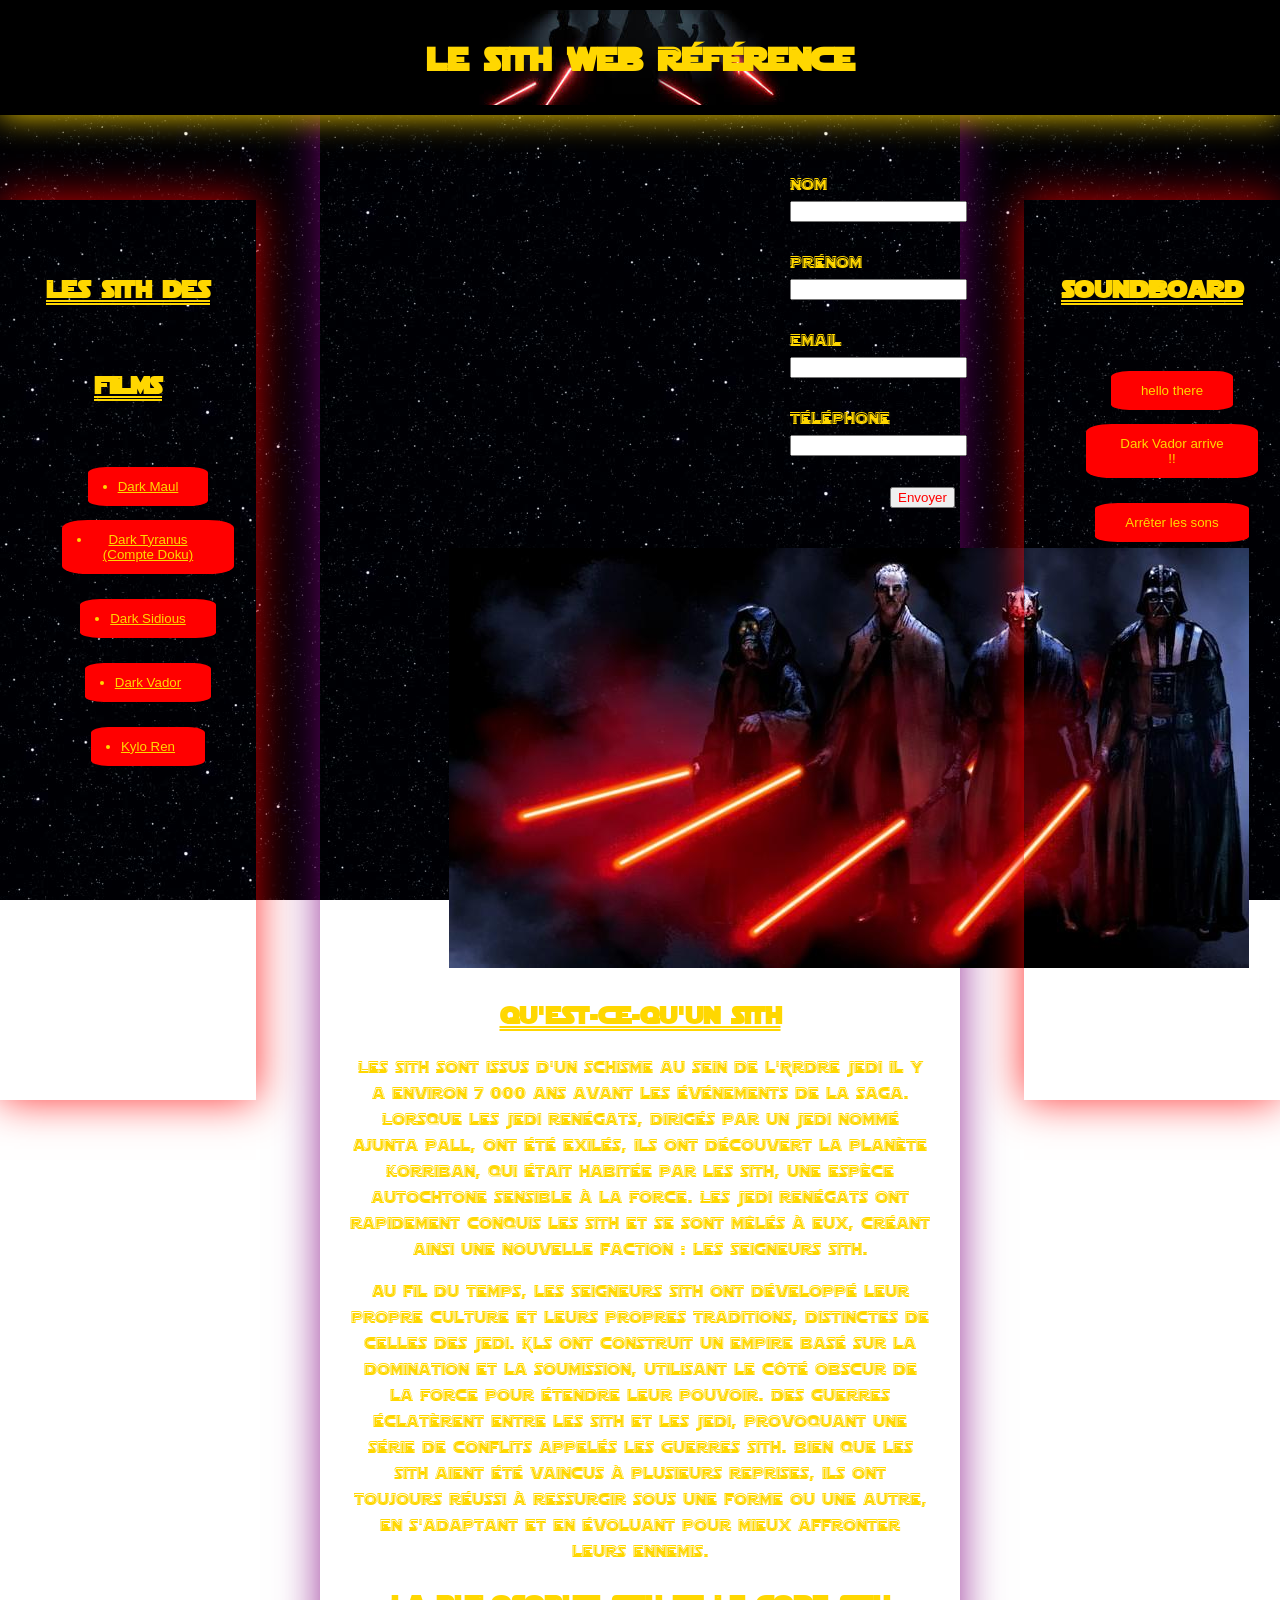
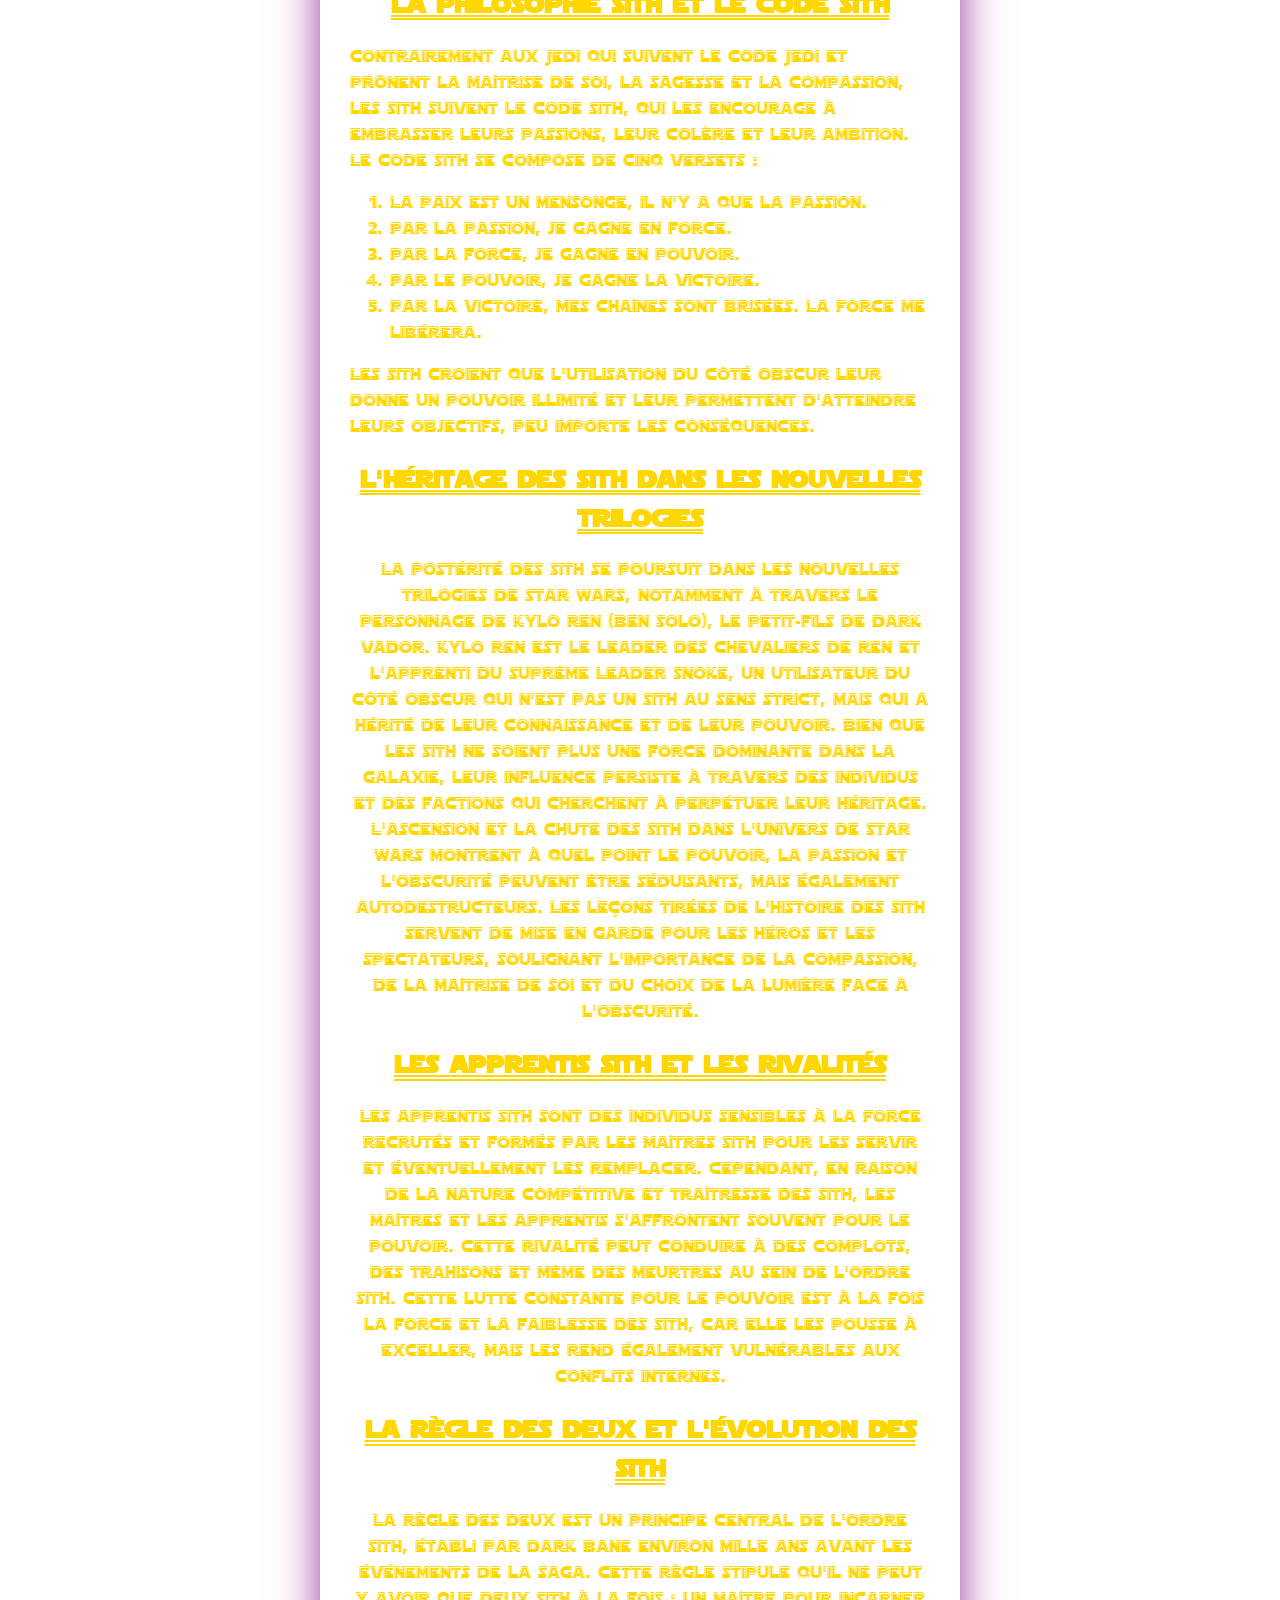
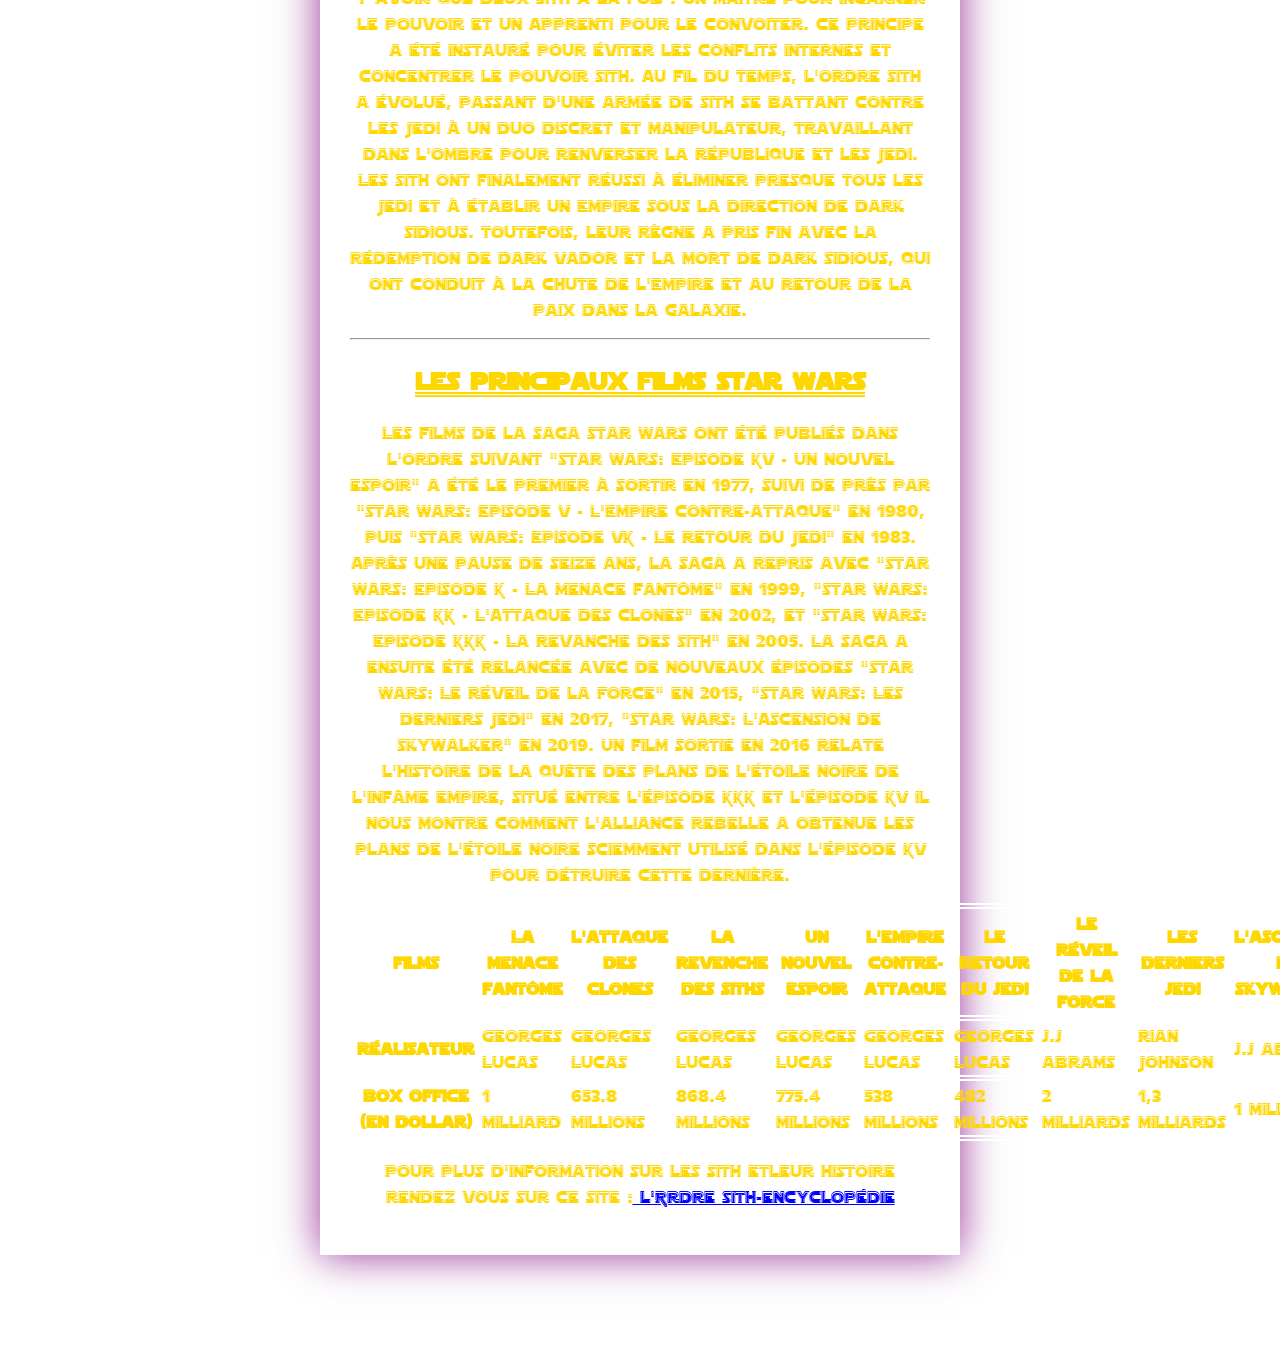
<file: index.html>
<!DOCTYPE html>
<html>
  <head>    
      <title>The Dark Sith</title>
      <meta charset="UTF-8">
	  <link rel="stylesheet" type="text/css" href="CSS/index.css">
	  <script type="text/javascript"  src="javascript/java.js"></script>
  </head>
		<body>
		    <header>
				<div class="titre">
					<h1>Le Sith Web Référence</h1>
				</div>
		    </header>

			<div class="texte">
				<div id="formulaire">
					<form name="monformulaire1" action="" method="post" onSubmit="return Verification(event)">
						<label for="idNom" style="color: #FFD700;">Nom <span class="text-danger"></span></label>
						<input type="text" name="nom" id="idNom">
						<br><br>
				
						<label for="idPrenom" style="color: #FFD700;">Prénom</label>
						<input type="text" name="prenom" id="idPrenom">
						<br><br>
				
						<label for="idEmail" style="color: #FFD700;">Email <span class="text-danger"></span></label>
						<input type="text" name="email" id="idEmail">
						<br><br>
				
						<label for="idTel" style="color: #FFD700;">Téléphone</label>
						<input type="text" name="tel" id="idTel">
						<br><br>
				
						<input id="send1" type="submit" name="valider" value="Envoyer">
					</form>
				</div>
				<div id="reponse"></div>


				<img src="image/les sith.jpg" alt="Image sith" id="image" title="sith" >
				<h2><u>Qu'est-ce-qu'un sith</u></h2>
					<p>Les Sith sont issus d'un schisme au sein de l'Ordre Jedi il y a environ 7 000 ans avant les événements de la saga. Lorsque les Jedi renégats, dirigés par un Jedi nommé Ajunta Pall, ont été exilés, ils ont découvert la planète Korriban, qui était habitée par les Sith, une espèce autochtone sensible à la Force. Les Jedi renégats ont rapidement conquis les Sith et se sont mêlés à eux, créant ainsi une nouvelle faction : les Seigneurs Sith.
					<p>Au fil du temps, les Seigneurs Sith ont développé leur propre culture et leurs propres traditions, distinctes de celles des Jedi. Ils ont construit un empire basé sur la domination et la soumission, utilisant le côté obscur de la Force pour étendre leur pouvoir. Des guerres éclatèrent entre les Sith et les Jedi, provoquant une série de conflits appelés les Guerres Sith. Bien que les Sith aient été vaincus à plusieurs reprises, ils ont toujours réussi à ressurgir sous une forme ou une autre, en s'adaptant et en évoluant pour mieux affronter leurs ennemis.</p>
		
				<h2><u>La philosophie Sith et le Code Sith</u></h2>
					<p id="pac">Contrairement aux Jedi qui suivent le Code Jedi et prônent la maîtrise de soi, la sagesse et la compassion, les Sith suivent le Code Sith, qui les encourage à embrasser leurs passions, leur colère et leur ambition. Le Code Sith se compose de cinq versets :</p>
						<ol>
							<li>La paix est un mensonge, il n'y a que la passion.</li>
							<li>Par la passion, je gagne en force.</li>
							<li>Par la force, je gagne en pouvoir.</li>
							<li>Par le pouvoir, je gagne la victoire.</li>
							<li>Par la victoire, mes chaînes sont brisées. La Force me libérera.</li>
						</ol>
					<p id="pac">Les Sith croient que l'utilisation du côté obscur leur donne un pouvoir illimité et leur permettent d'atteindre leurs objectifs, peu importe les conséquences.</p>
  
				<h2><u>L'héritage des Sith dans les nouvelles trilogies</u></h2>
					<p>La postérité des Sith se poursuit dans les nouvelles trilogies de Star Wars, notamment à travers le personnage de Kylo Ren (Ben Solo), le petit-fils de Dark Vador. Kylo Ren est le leader des Chevaliers de Ren et l'apprenti du Suprême Leader Snoke, un utilisateur du côté obscur qui n'est pas un Sith au sens strict, mais qui a hérité de leur connaissance et de leur pouvoir.

Bien que les Sith ne soient plus une force dominante dans la galaxie, leur influence persiste à travers des individus et des factions qui cherchent à perpétuer leur héritage. L'ascension et la chute des Sith dans l'univers de Star Wars montrent à quel point le pouvoir, la passion et l'obscurité peuvent être séduisants, mais également autodestructeurs. Les leçons tirées de l'histoire des Sith servent de mise en garde pour les héros et les spectateurs, soulignant l'importance de la compassion, de la maîtrise de soi et du choix de la lumière face à l'obscurité.</p>
  
				<h2><u>Les apprentis Sith et les rivalités</u></h2>
					<p>Les apprentis Sith sont des individus sensibles à la Force recrutés et formés par les Maîtres Sith pour les servir et éventuellement les remplacer. Cependant, en raison de la nature compétitive et traîtresse des Sith, les Maîtres et les apprentis s'affrontent souvent pour le pouvoir. Cette rivalité peut conduire à des complots, des trahisons et même des meurtres au sein de l'ordre Sith. Cette lutte constante pour le pouvoir est à la fois la force et la faiblesse des Sith, car elle les pousse à exceller, mais les rend également vulnérables aux conflits internes.</p>
  
				<h2><u>La Règle des Deux et l'évolution des Sith</u></h2>
					<p>La Règle des Deux est un principe central de l'ordre Sith, établi par Dark Bane environ mille ans avant les événements de la saga. Cette règle stipule qu'il ne peut y avoir que deux Sith à la fois : un Maître pour incarner le pouvoir et un Apprenti pour le convoiter. Ce principe a été instauré pour éviter les conflits internes et concentrer le pouvoir Sith.

Au fil du temps, l'ordre Sith a évolué, passant d'une armée de Sith se battant contre les Jedi à un duo discret et manipulateur, travaillant dans l'ombre pour renverser la République et les Jedi. Les Sith ont finalement réussi à éliminer presque tous les Jedi et à établir un Empire sous la direction de Dark Sidious. Toutefois, leur règne a pris fin avec la rédemption de Dark Vador et la mort de Dark Sidious, qui ont conduit à la chute de l'Empire et au retour de la paix dans la galaxie.</p><hr>

				<h2><u>Les Principaux Films Star Wars</u></h2>
			  <p>Les films de la saga Star Wars ont été publiés dans l'ordre suivant "Star Wars: Episode IV - Un nouvel espoir" a été le premier à sortir en 1977, suivi de près par "Star Wars: Episode V - L'Empire contre-attaque" en 1980, puis "Star Wars: Episode VI - Le Retour du Jedi" en 1983. Après une pause de seize ans, la saga a repris avec "Star Wars: Episode I - La Menace fantôme" en 1999, "Star Wars: Episode II - L'Attaque des clones" en 2002, et "Star Wars: Episode III - La Revanche des Sith" en 2005. La saga a ensuite été relancée avec de nouveaux épisodes "Star Wars: Le Réveil de la Force" en 2015, "Star Wars: Les Derniers Jedi" en 2017, "Star Wars: L'Ascension de Skywalker" en 2019. Un film sortie en 2016 relate l'histoire de la quête des plans de l'étoile noire de l'infâme empire, situé entre l'épisode III  et l'épisode IV il nous montre comment l'alliance rebelle  a obtenue les plans de l'étoile noire sciemment utilisé dans l'épisode IV pour détruire cette dernière.</p>
			  <table>
				<tr>
					<th>films</th>
					<th>La menace fantôme</th>
					<th>l'attaque des clones</th>
					<th>la revenche des siths</th>
					<th>un nouvel espoir</th>
					<th>l'empire contre-attaque</th>
					<th>le retour du jedi</th>
					<th>le réveil de la force</th>
					<th>les derniers jedi</th>
					<th>l'ascension de skywalker</th>
					<th>rogue one</th>
				</tr>
				<tr>
					<th>réalisateur</th>
					<td>Georges Lucas</td>
					<td>Georges Lucas</td>
					<td>Georges Lucas</td>
					<td>Georges Lucas</td>
					<td>Georges Lucas</td>
					<td>Georges Lucas</td>
					<td>j.j abrams</td>
					<td>Rian Johnson</td>
					<td>j.j abrams</td>
					<td>Gareth Edwards</td>
				</tr>
				<tr>
					<th>box office (en dollar)</th>
					<td>1 milliard</td>
					<td>653.8 millions</td>
					<td>868.4 millions</td>
					<td>775.4 millions</td>
					<td>538 millions</td>
					<td>482 millions</td>
					<td>2 milliards</td>
					<td>1,3 milliards</td>
					<td>1 milliard</td>
					<td>1 milliard</td>
				</tr>
			  </table>
			  <p>Pour plus d'information sur les sith etleur histoire rendez vous sur ce site :<a href="https://www.starwars-universe.com/organisation-4-ordre-sith.html" id="link"> l'Ordre Sith-encyclopédie</a>
			  </p>
			</div>
			
			<aside id="sf">
				<h2 id="t">les Sith des films</h2>
				   <nav>
						<ul>
							<button><li><a href="dark maul.html">Dark Maul</a></li></button><br>
							<button><li><a href="dark tyranus.html">Dark Tyranus (Compte Doku)</a></li></button><br>
							<button><li><a href="dark sidious.html">Dark Sidious</a></li></button><br>
							<button><li><a href="dark vador.html">Dark Vador</a></li></button><br>
							<button><li><a href="kylo ren.html">Kylo Ren</a></li></button><br>
						</ul>
				   </nav>
			</aside>

			<aside id="sl">
				<h2 id="t">Soundboard</h2>
				   <nav>
						<ul>
							<button id="playButton" onclick="jouerSon()">hello there</button><br>
							<button id="playButton2" onclick="jouerSon2()">Dark Vador arrive !!</button><br>
							<button id="stopButton" onclick="arreterTousLesSons()">Arrêter les sons</button><br>						
						</ul>
				   </nav>
			</aside>
			
		</body>
   
</html>
</file>
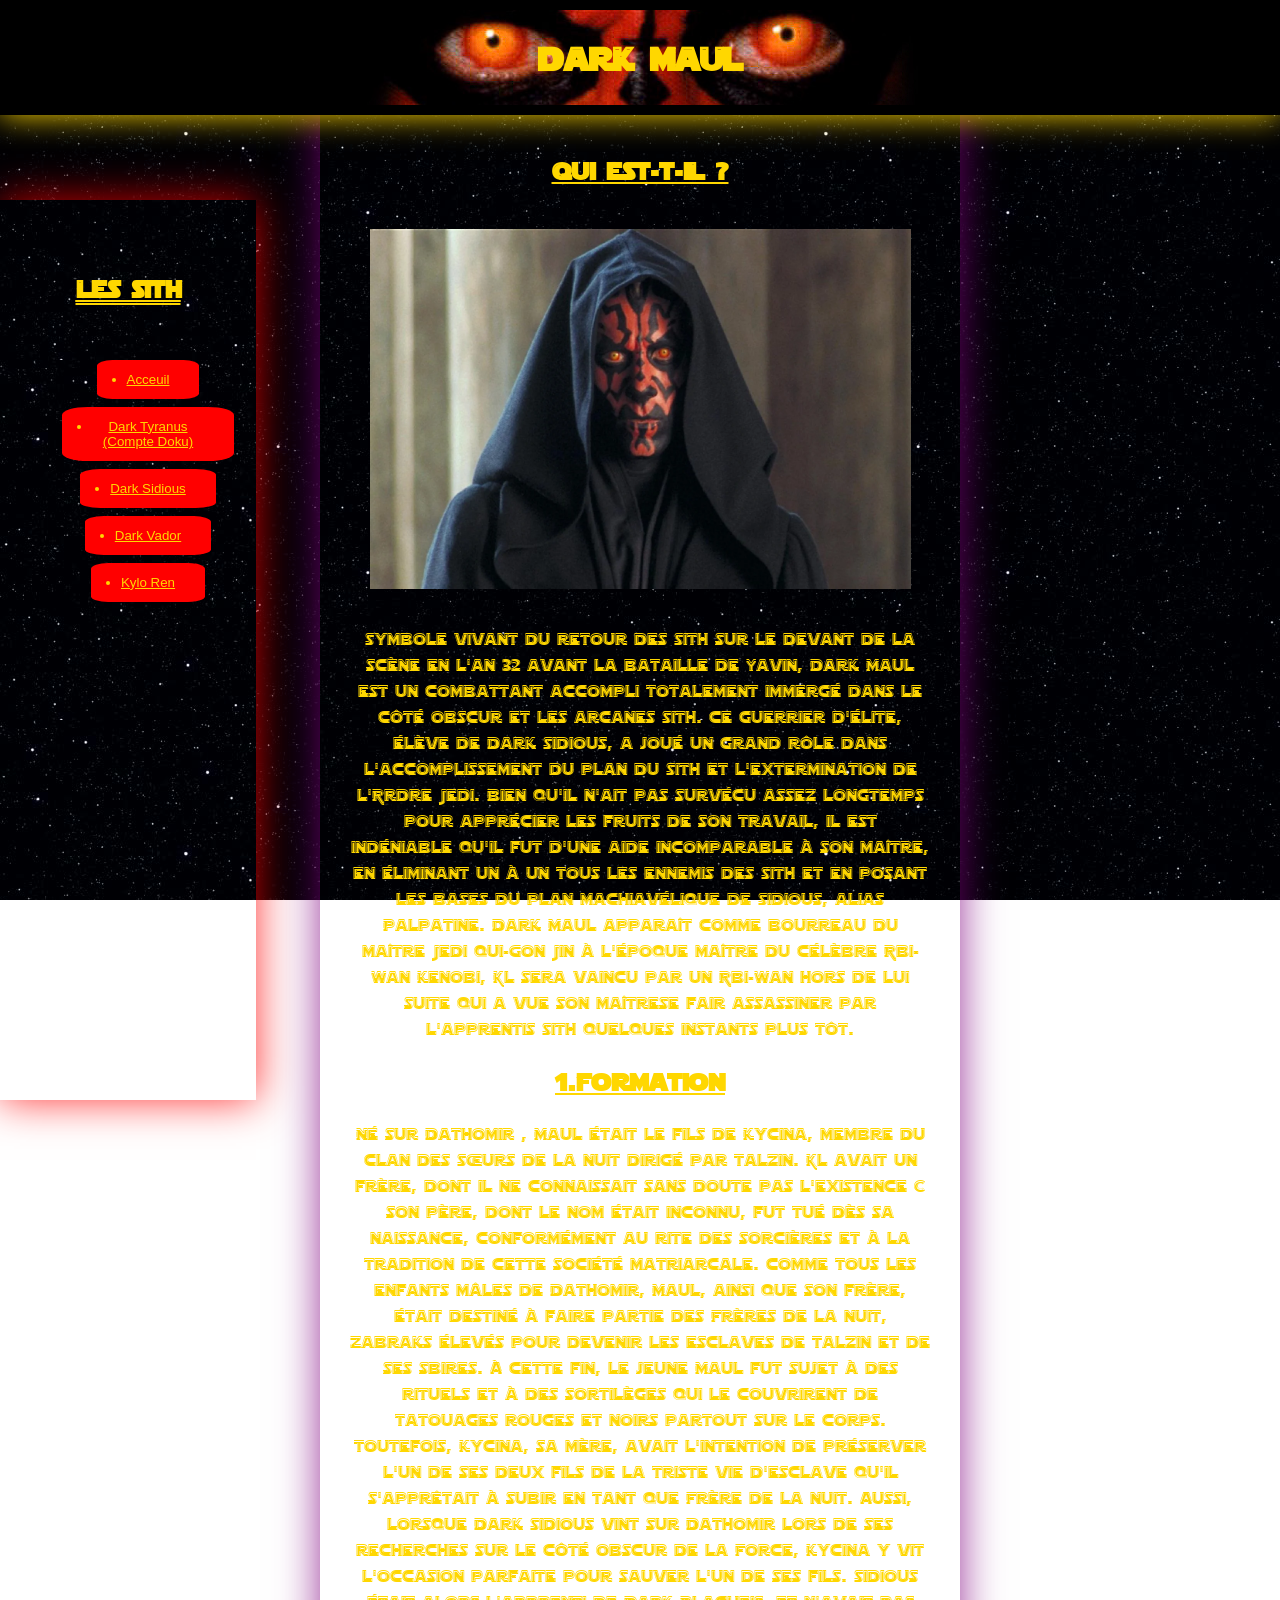
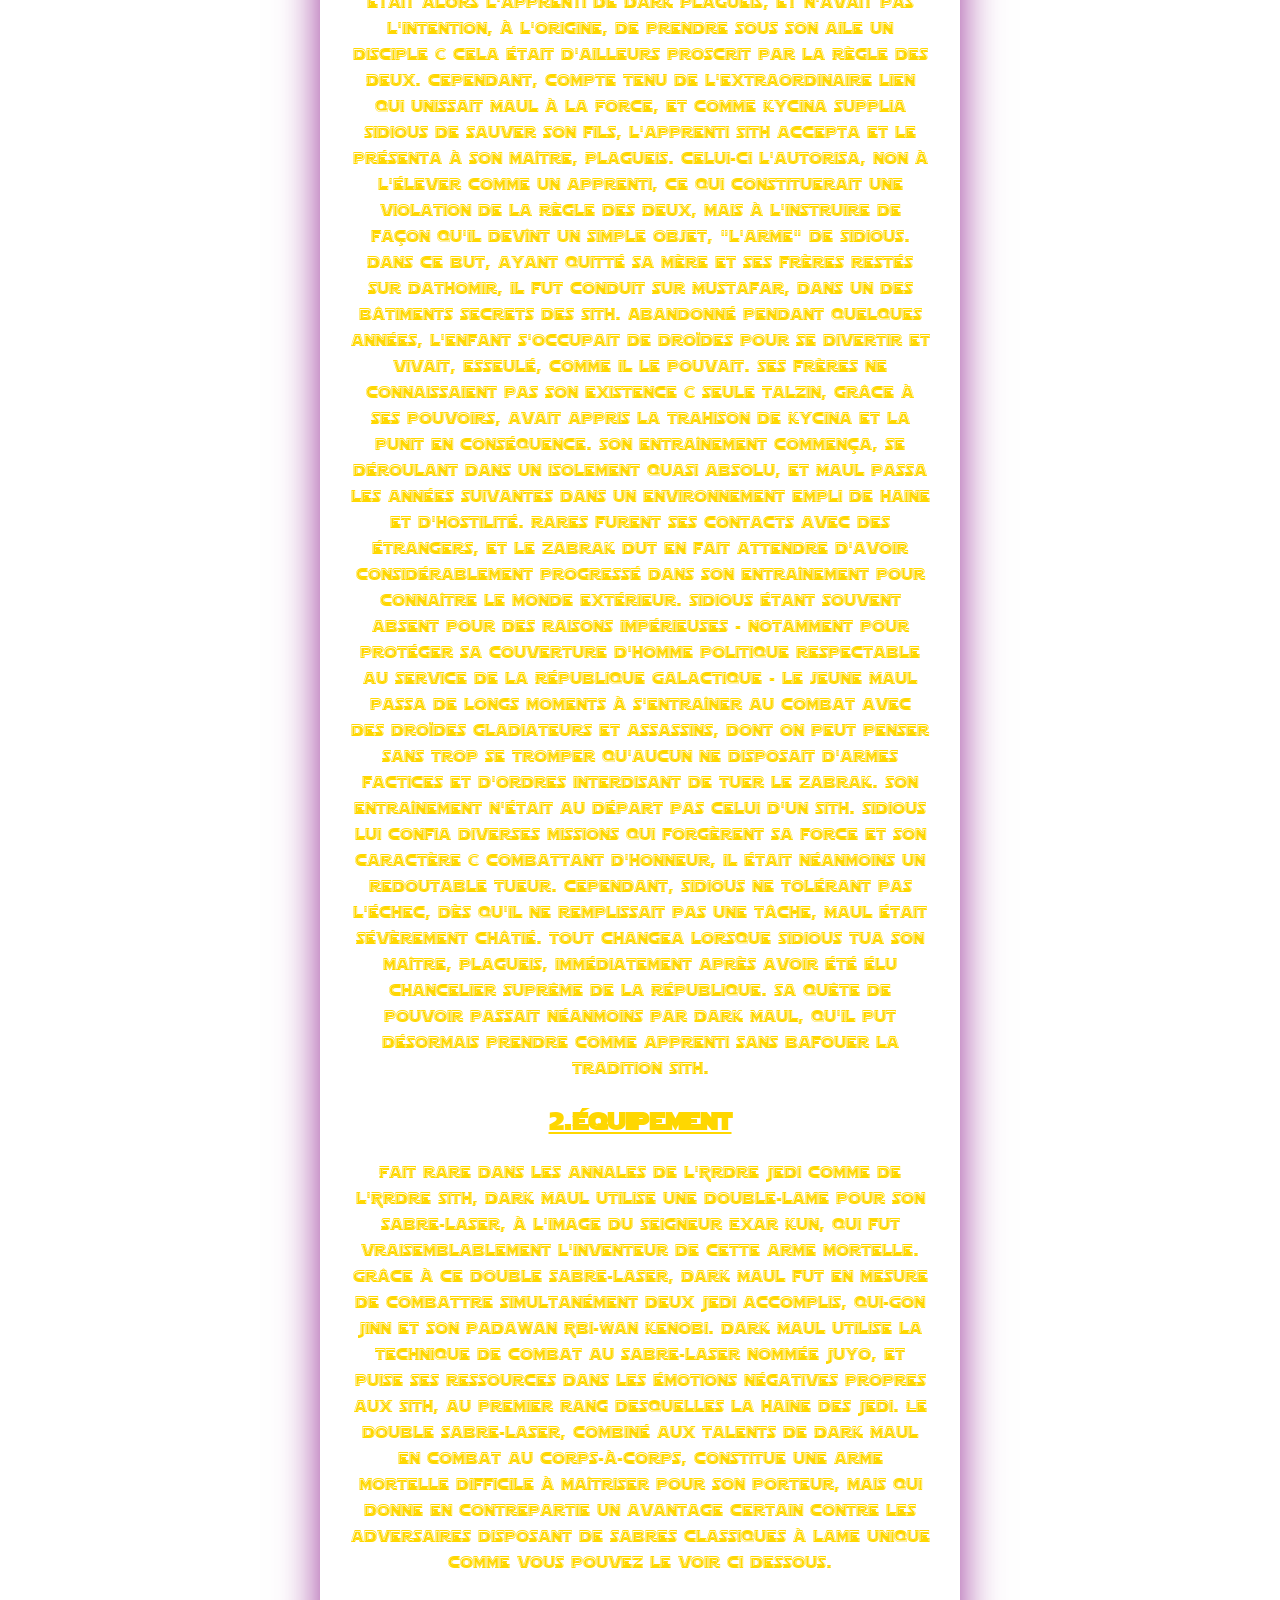
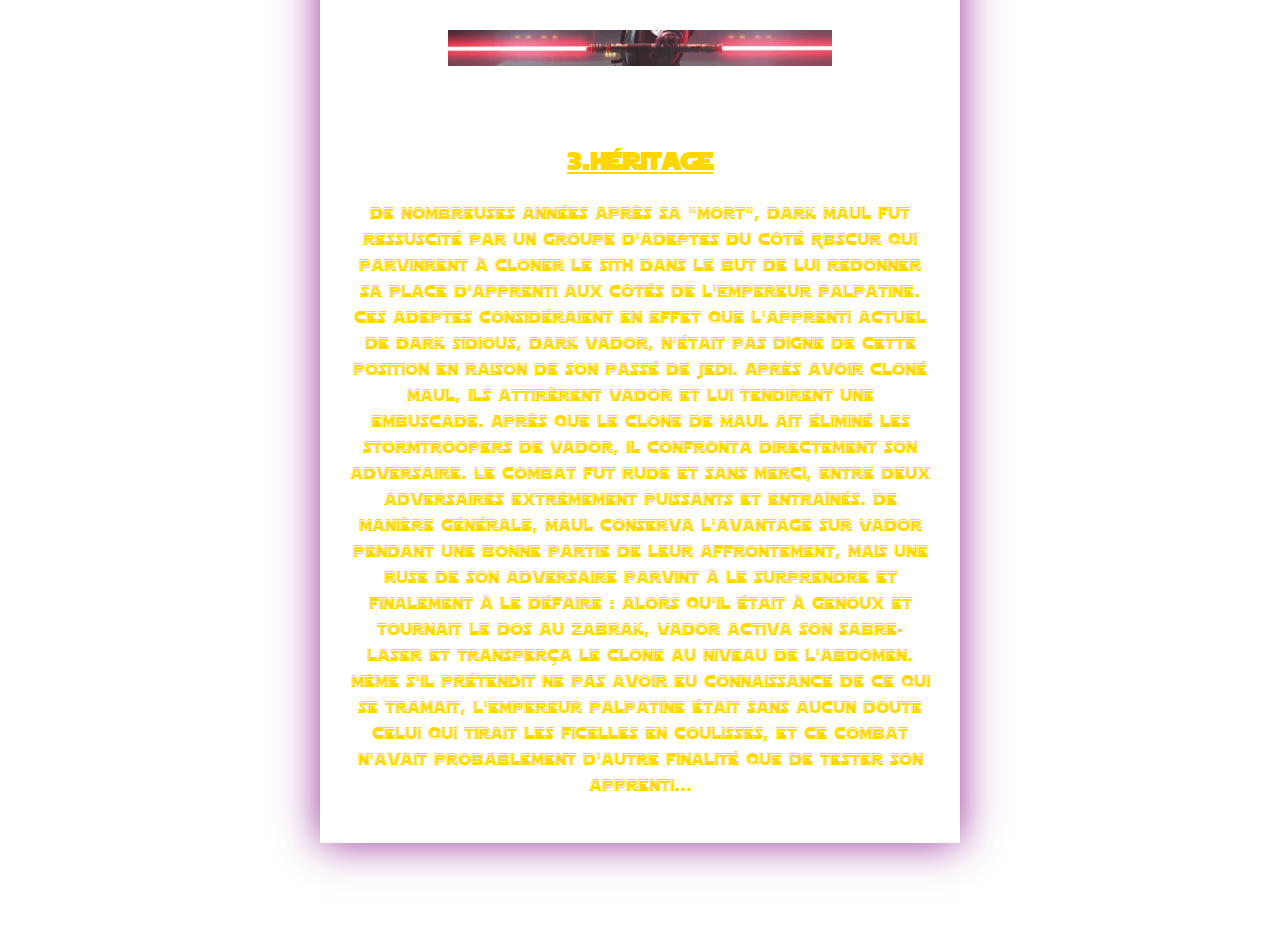
<file: dark maul.html>
<html>
  <head>
    <link rel="stylesheet" href="CSS/Dark Maul.css"> 
	    <title>Dark Maul</title>
      <meta charset="UTF-8">
      <script type="text/javascript"  src="javascript/java.js"></script>
  </head>

  <body>
    <div class="titre">
      <h1>Dark Maul</h1>
    </div>

    <div class="texte">
      <h2><u>Qui est-t-il ?</u></h2>
      <div>
        <img src="image/dark maul.jpg" alt="Image dark maul" title="Dark Maul" >
      </div>
        <p>Symbole vivant du retour des Sith sur le devant de la scène en l'an 32 avant la bataille de Yavin, Dark Maul est un combattant accompli totalement immergé dans le côté obscur et les arcanes Sith. Ce guerrier d'élite, élève de Dark Sidious, a joué un grand rôle dans l'accomplissement du plan du Sith et l'extermination de l'Ordre Jedi. Bien qu'il n'ait pas survécu assez longtemps pour apprécier les fruits de son travail, il est indéniable qu'il fut d'une aide incomparable à son maître, en éliminant un à un tous les ennemis des Sith et en posant les bases du plan machiavélique de Sidious, alias Palpatine. Dark Maul apparaît comme bourreau du maître Jedi Qui-Gon Jin à l'époque maître du célèbre Obi-Wan Kenobi, Il sera vaincu par un Obi-Wan hors de lui suite qui a vue son maîtrese fair assassiner par l'apprentis Sith quelques instants plus tôt.</p>
  
      <h2><u>1.Formation</u></h2>
          <p>Né sur Dathomir , Maul était le fils de Kycina, membre du clan des Sœurs de la nuit dirigé par Talzin. Il avait un frère, dont il ne connaissait sans doute pas l'existence ; son père, dont le nom était inconnu, fut tué dès sa naissance, conformément au rite des sorcières et à la tradition de cette société matriarcale. Comme tous les enfants mâles de Dathomir, Maul, ainsi que son frère, était destiné à faire partie des Frères de la nuit, Zabraks élevés pour devenir les esclaves de Talzin et de ses sbires.

          À cette fin, le jeune Maul fut sujet à des rituels et à des sortilèges qui le couvrirent de tatouages rouges et noirs partout sur le corps. Toutefois, Kycina, sa mère, avait l'intention de préserver l'un de ses deux fils de la triste vie d'esclave qu'il s'apprêtait à subir en tant que Frère de la nuit. Aussi, lorsque Dark Sidious vint sur Dathomir lors de ses recherches sur le côté obscur de la Force, Kycina y vit l'occasion parfaite pour sauver l'un de ses fils. Sidious était alors l'apprenti de Dark Plagueis, et n'avait pas l'intention, à l'origine, de prendre sous son aile un disciple ; cela était d'ailleurs proscrit par la Règle des Deux.
        
          Cependant, compte tenu de l'extraordinaire lien qui unissait Maul à la Force, et comme Kycina supplia Sidious de sauver son fils, l'apprenti Sith accepta et le présenta à son maître, Plagueis. Celui-ci l'autorisa, non à l'élever comme un apprenti, ce qui constituerait une violation de la Règle des Deux, mais à l'instruire de façon qu'il devînt un simple objet, "l'arme" de Sidious. Dans ce but, ayant quitté sa mère et ses frères restés sur Dathomir, il fut conduit sur Mustafar, dans un des bâtiments secrets des Sith. Abandonné pendant quelques années, l'enfant s'occupait de droïdes pour se divertir et vivait, esseulé, comme il le pouvait. Ses frères ne connaissaient pas son existence ; seule Talzin, grâce à ses pouvoirs, avait appris la trahison de Kycina et la punit en conséquence.
        
          Son entraînement commença, se déroulant dans un isolement quasi absolu, et Maul passa les années suivantes dans un environnement empli de haine et d'hostilité. Rares furent ses contacts avec des étrangers, et le Zabrak dut en fait attendre d'avoir considérablement progressé dans son entraînement pour connaître le monde extérieur. Sidious étant souvent absent pour des raisons impérieuses - notamment pour protéger sa couverture d'homme politique respectable au service de la République Galactique - le jeune Maul passa de longs moments à s'entraîner au combat avec des droïdes gladiateurs et assassins, dont on peut penser sans trop se tromper qu'aucun ne disposait d'armes factices et d'ordres interdisant de tuer le Zabrak.
        
          Son entraînement n'était au départ pas celui d'un Sith. Sidious lui confia diverses missions qui forgèrent sa force et son caractère ; combattant d'honneur, il était néanmoins un redoutable tueur. Cependant, Sidious ne tolérant pas l'échec, dès qu'il ne remplissait pas une tâche, Maul était sévèrement châtié. Tout changea lorsque Sidious tua son maître, Plagueis, immédiatement après avoir été élu Chancelier suprême de la République. Sa quête de pouvoir passait néanmoins par Dark Maul, qu'il put désormais prendre comme apprenti sans bafouer la tradition Sith.</p>
        

      <h2><u>2.Équipement</u></h2>
          <p>Fait rare dans les annales de l'Ordre Jedi comme de l'Ordre Sith, Dark Maul utilise une double-lame pour son sabre-laser, à l'image du Seigneur Exar Kun, qui fut vraisemblablement l'inventeur de cette arme mortelle. Grâce à ce double sabre-laser, Dark Maul fut en mesure de combattre simultanément deux Jedi accomplis, Qui-Gon Jinn et son Padawan Obi-Wan Kenobi.

          Dark Maul utilise la technique de combat au sabre-laser nommée Juyo, et puise ses ressources dans les émotions négatives propres aux Sith, au premier rang desquelles la haine des Jedi. Le double sabre-laser, combiné aux talents de Dark Maul en combat au corps-à-corps, constitue une arme mortelle difficile à maîtriser pour son porteur, mais qui donne en contrepartie un avantage certain contre les adversaires disposant de sabres classiques à lame unique comme vous pouvez le voir ci dessous.</p>
          <div id="sabre">
            <img src="image/sabre maul.jpg" alt="Image dark maul" title="Dark Maul" >
          </div>

      <h2><u>3.Héritage</u></h2>
          <p>De nombreuses années après sa "mort", Dark Maul fut ressuscité par un groupe d'adeptes du Côté Obscur qui parvinrent à cloner le Sith dans le but de lui redonner sa place d'apprenti aux côtés de l'Empereur Palpatine. Ces adeptes considéraient en effet que l'apprenti actuel de Dark Sidious, Dark Vador, n'était pas digne de cette position en raison de son passé de Jedi. Après avoir cloné Maul, ils attirèrent Vador et lui tendirent une embuscade. Après que le clone de Maul ait éliminé les stormtroopers de Vador, il confronta directement son adversaire.

          Le combat fut rude et sans merci, entre deux adversaires extrêmement puissants et entraînés. De manière générale, Maul conserva l'avantage sur Vador pendant une bonne partie de leur affrontement, mais une ruse de son adversaire parvint à le surprendre et finalement à le défaire : alors qu'il était à genoux et tournait le dos au Zabrak, Vador activa son sabre-laser et transperça le clone au niveau de l'abdomen. Même s'il prétendit ne pas avoir eu connaissance de ce qui se tramait, l'empereur Palpatine était sans aucun doute celui qui tirait les ficelles en coulisses, et ce combat n'avait probablement d'autre finalité que de tester son apprenti...</p>


    </div>
    <div id="sf">
      <h2 id="t">les Sith</h2>
       <nav>
        <ul>
          <button><li><a href="index.html">Acceuil</a></li></button><br>
          <button><li><a href="dark tyranus.html">Dark Tyranus (Compte Doku)</a></li></button><br>
          <button><li><a href="dark sidious.html">Dark Sidious</a></li></button><br>
          <button><li><a href="dark vador.html">Dark Vador</a></li></button><br>
          <button><li><a href="kylo ren.html">Kylo Ren</a></li></button><br>
        </ul>
      </nav>
    </div>

  </body>
</html>
</file>
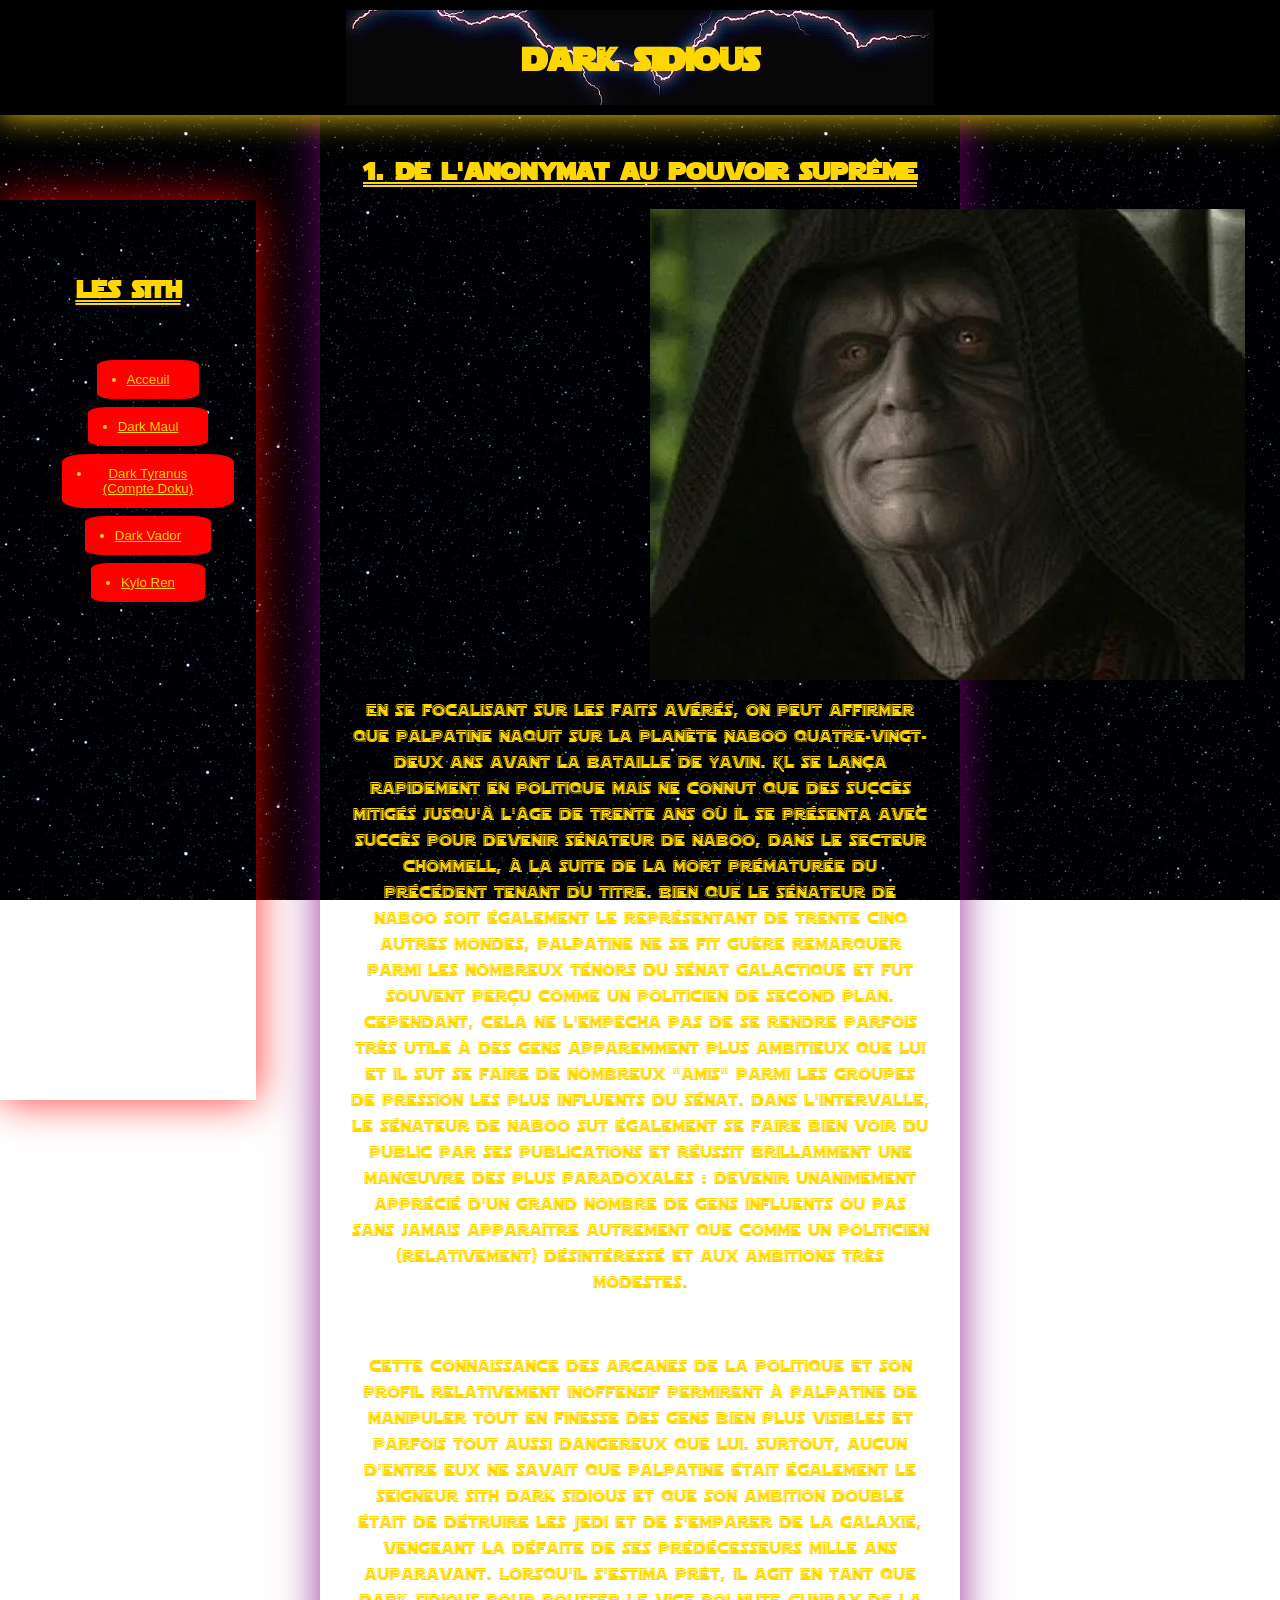
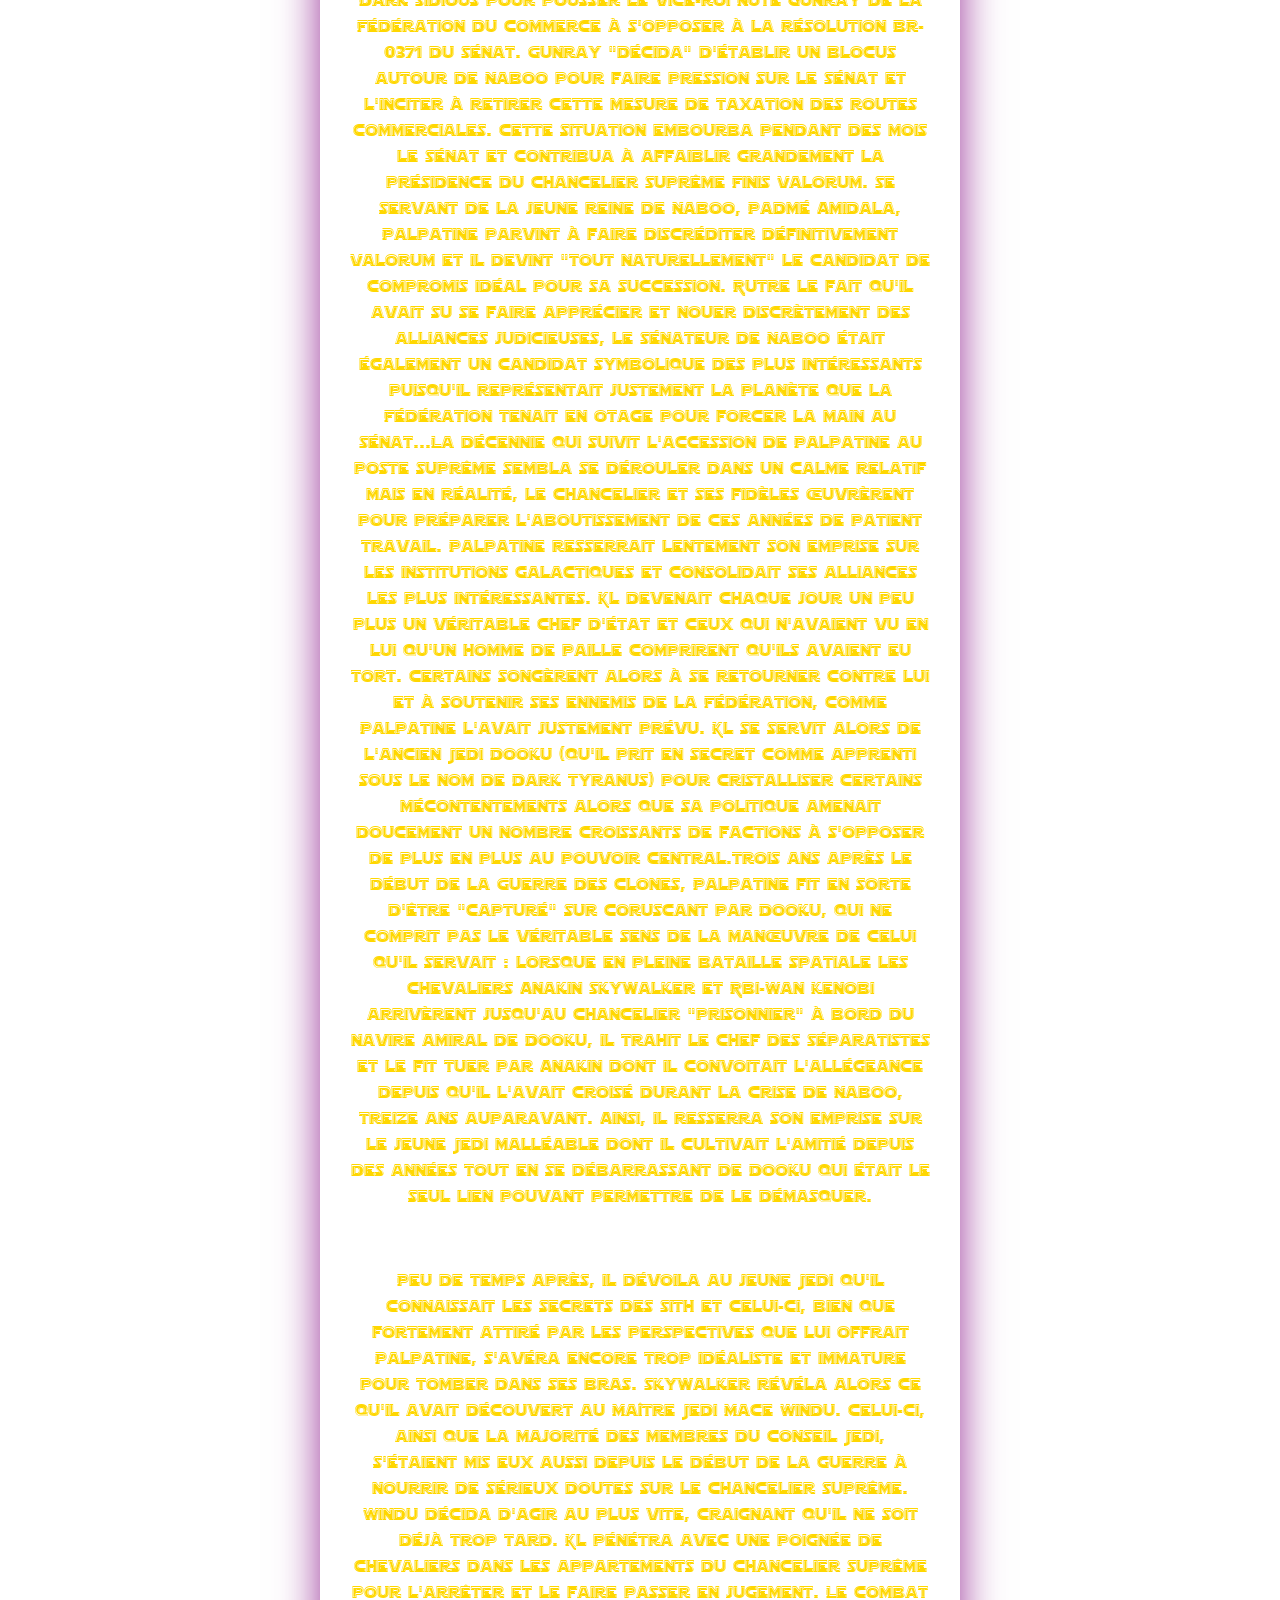
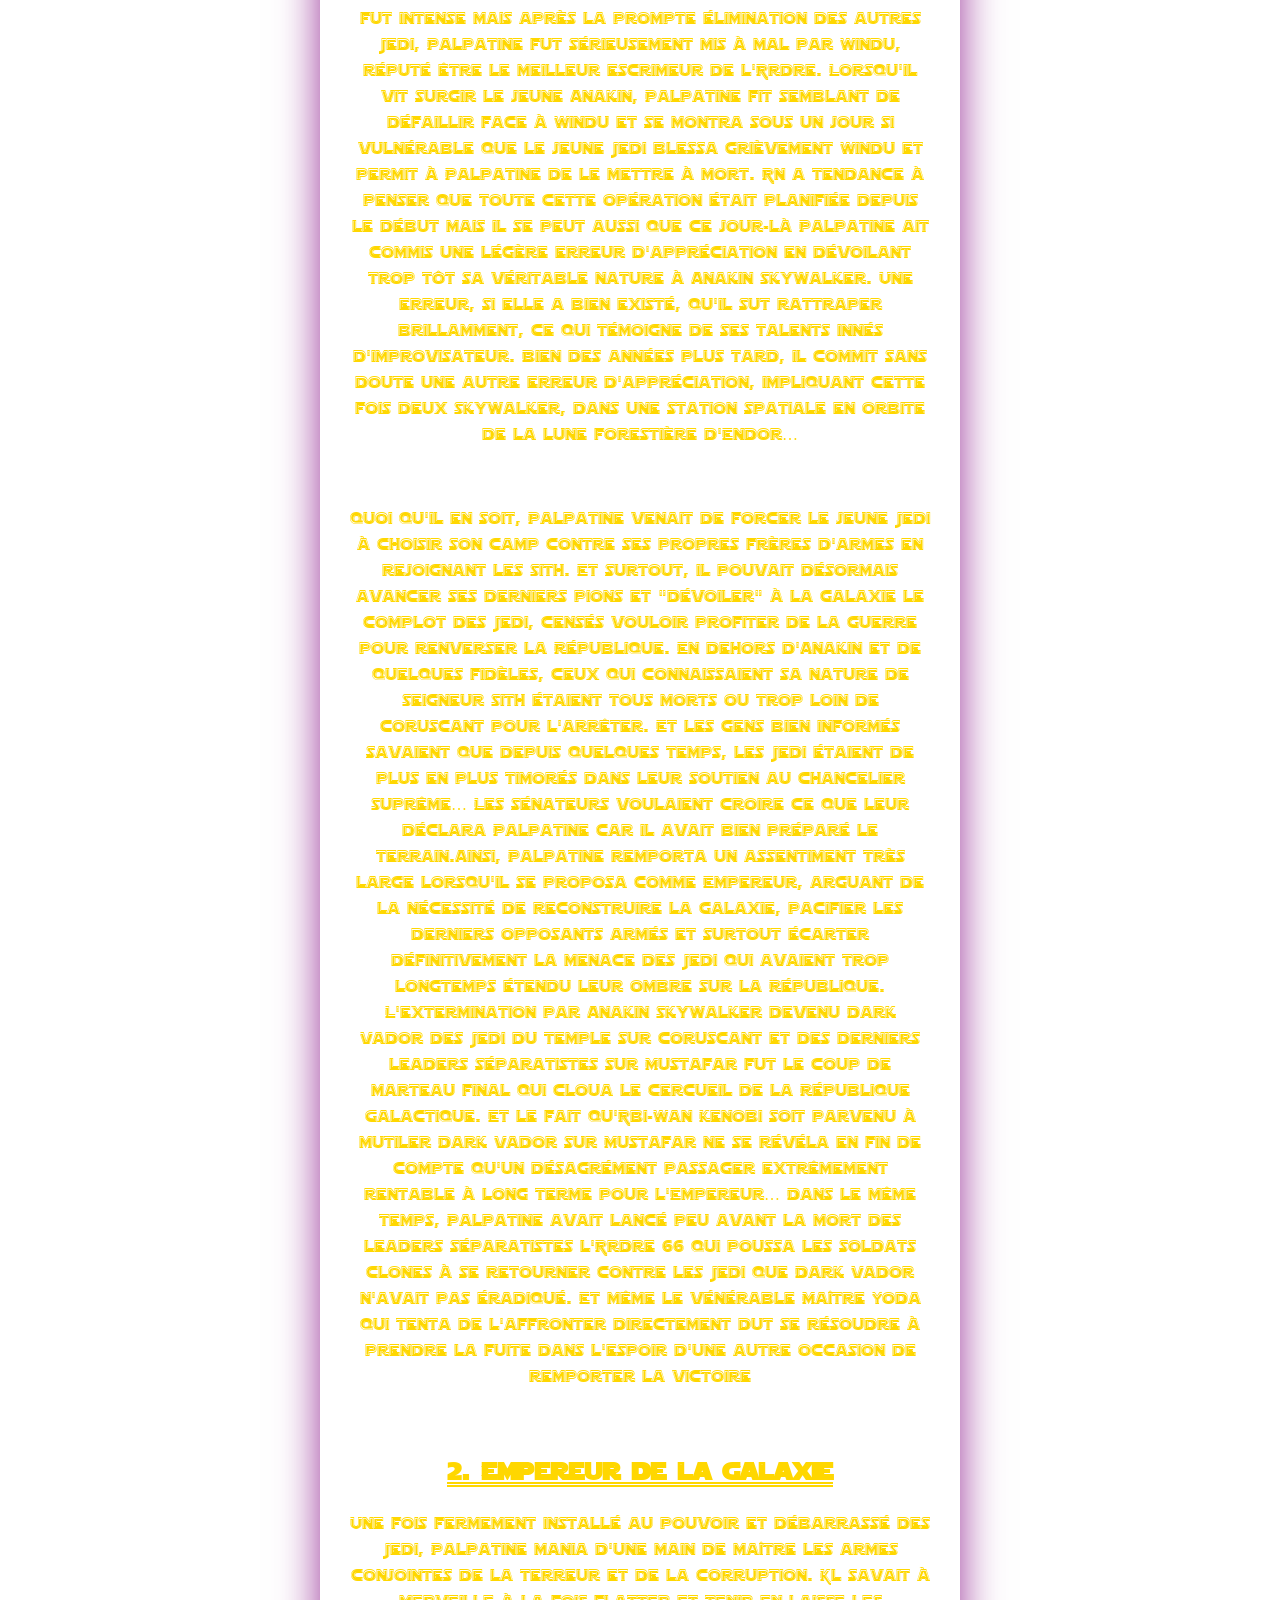
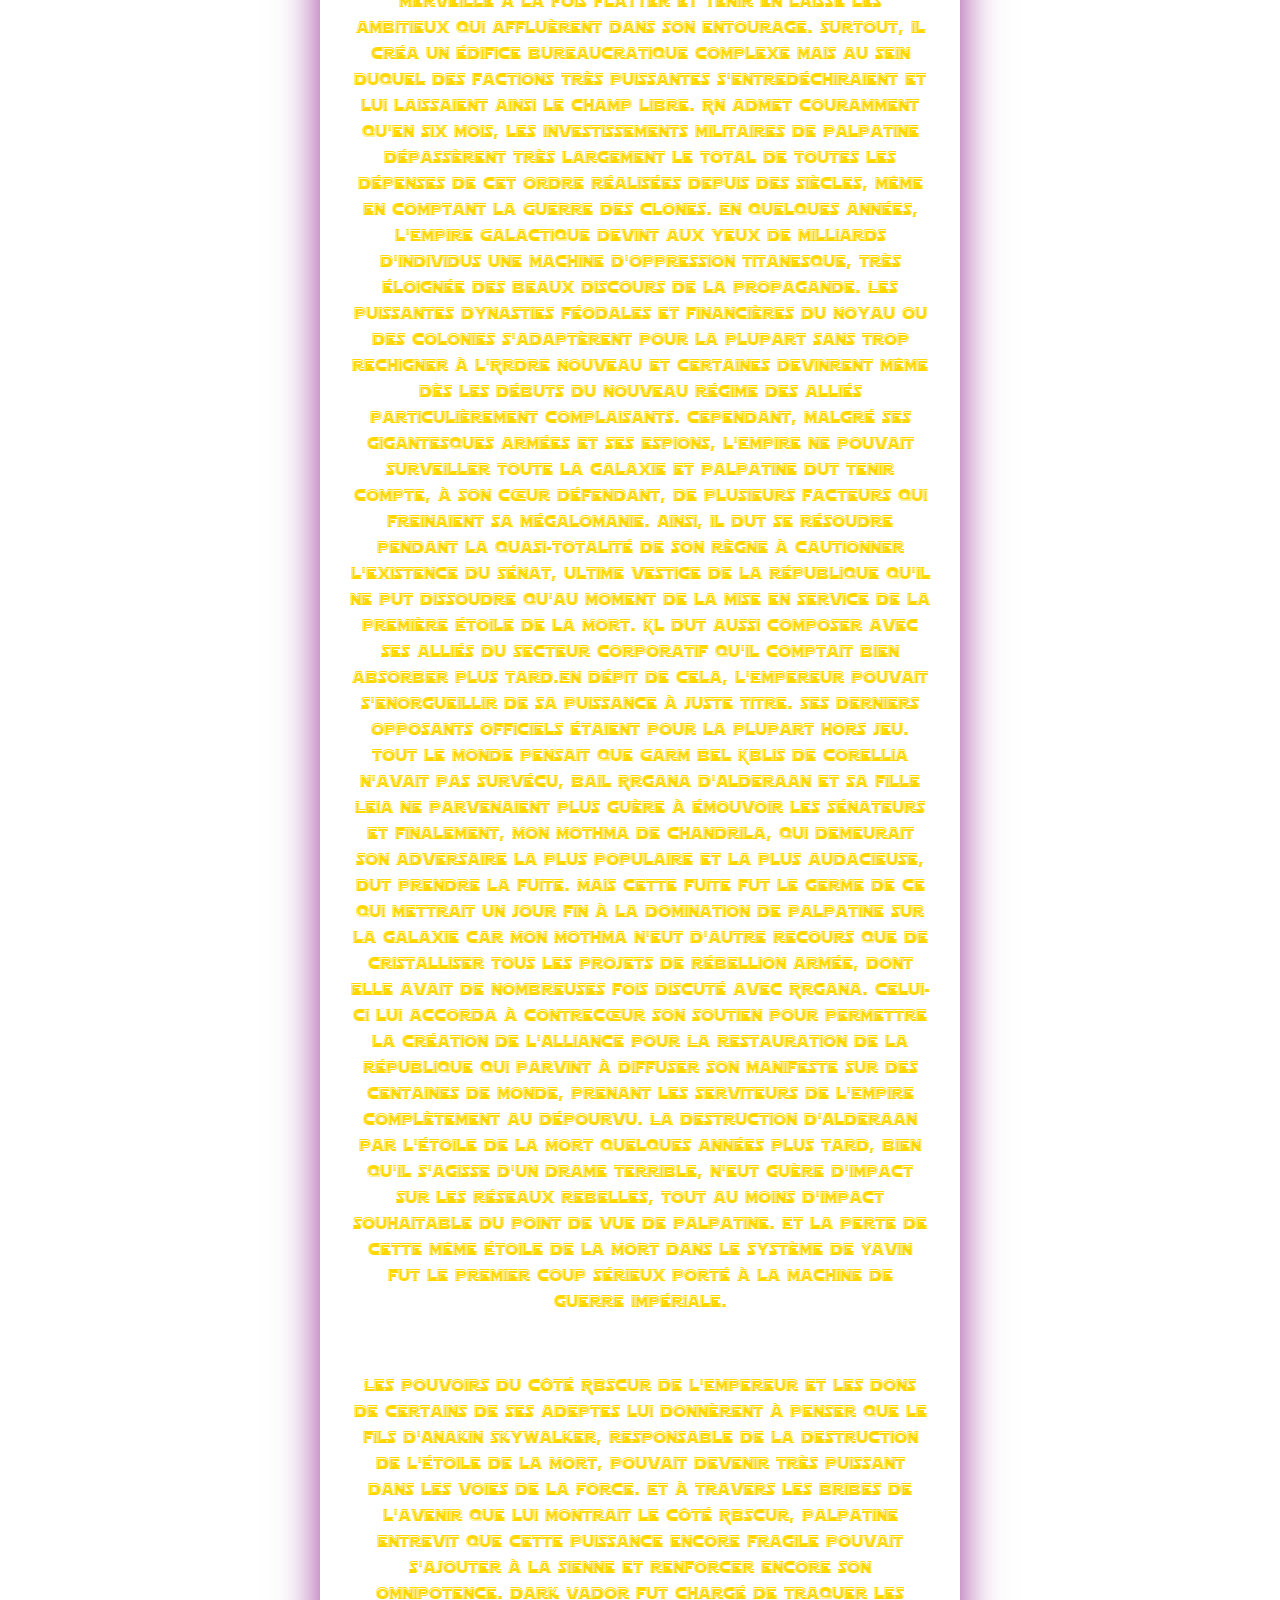
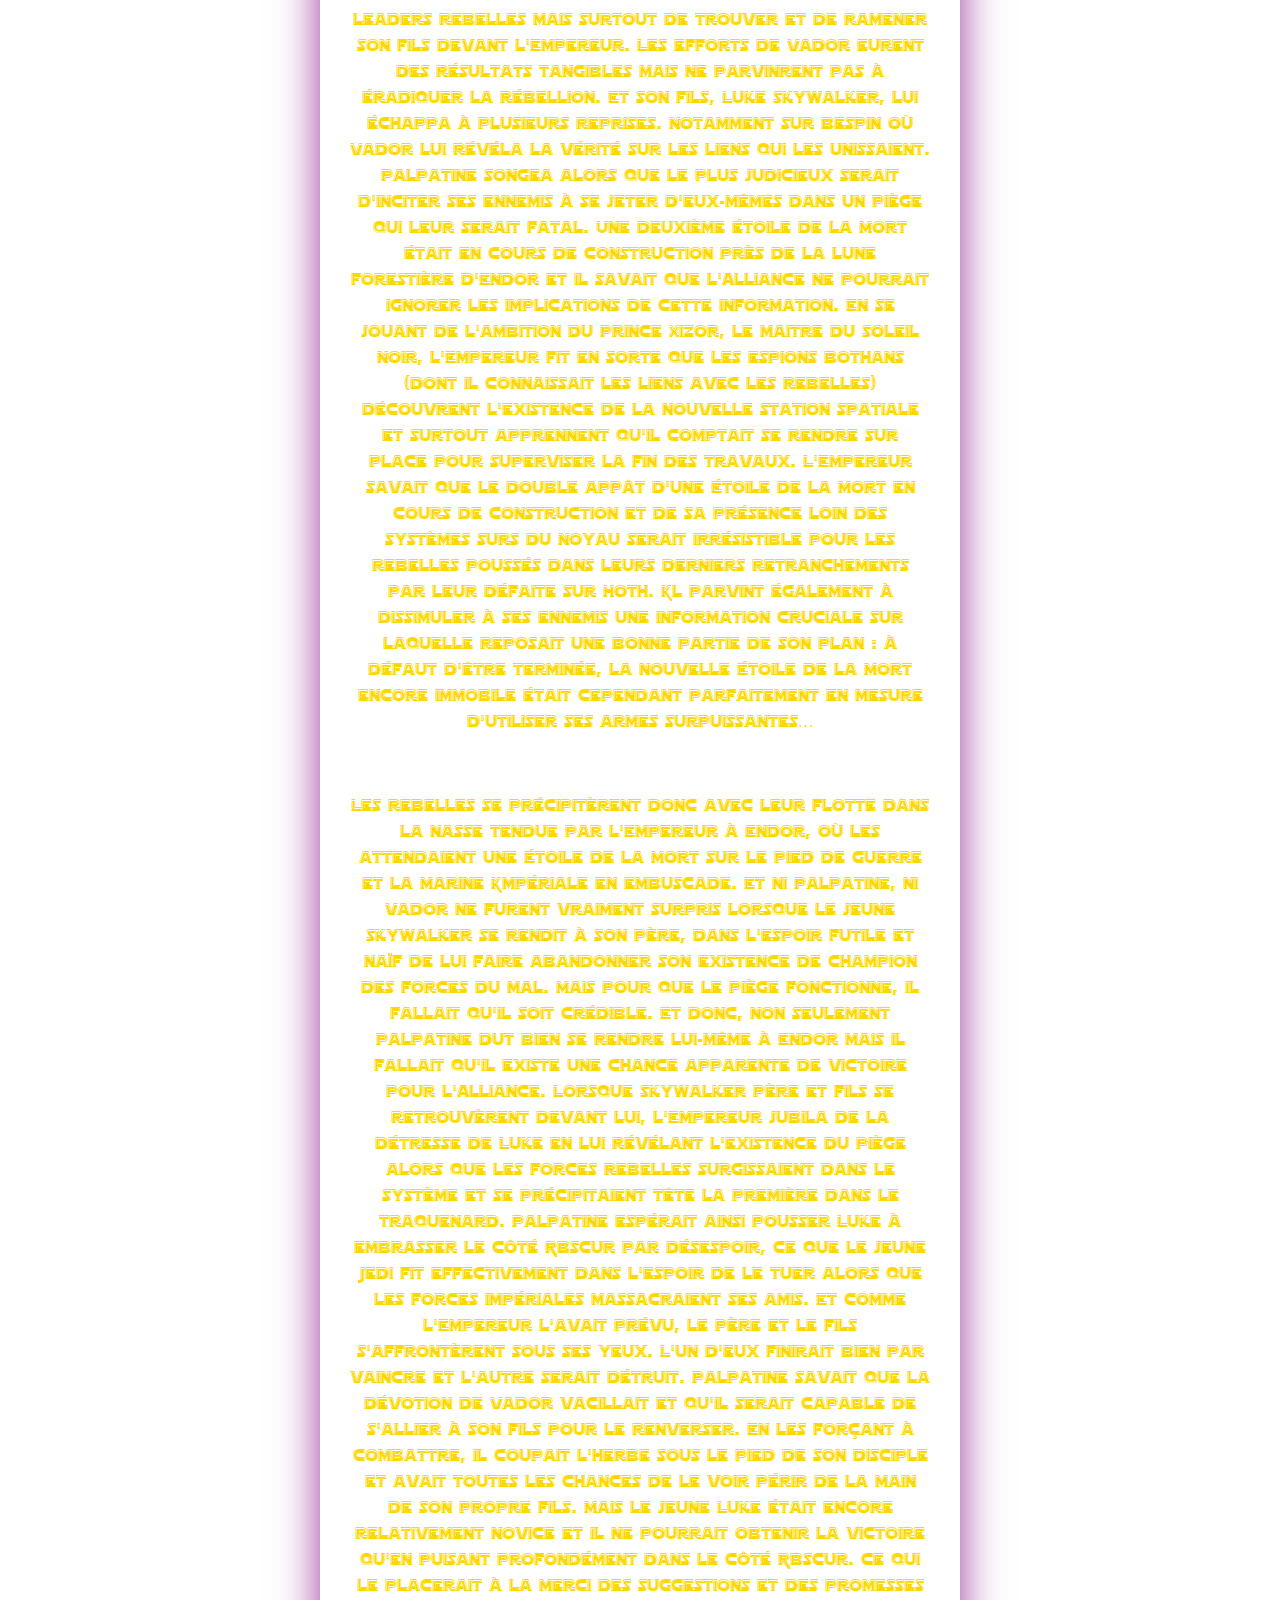
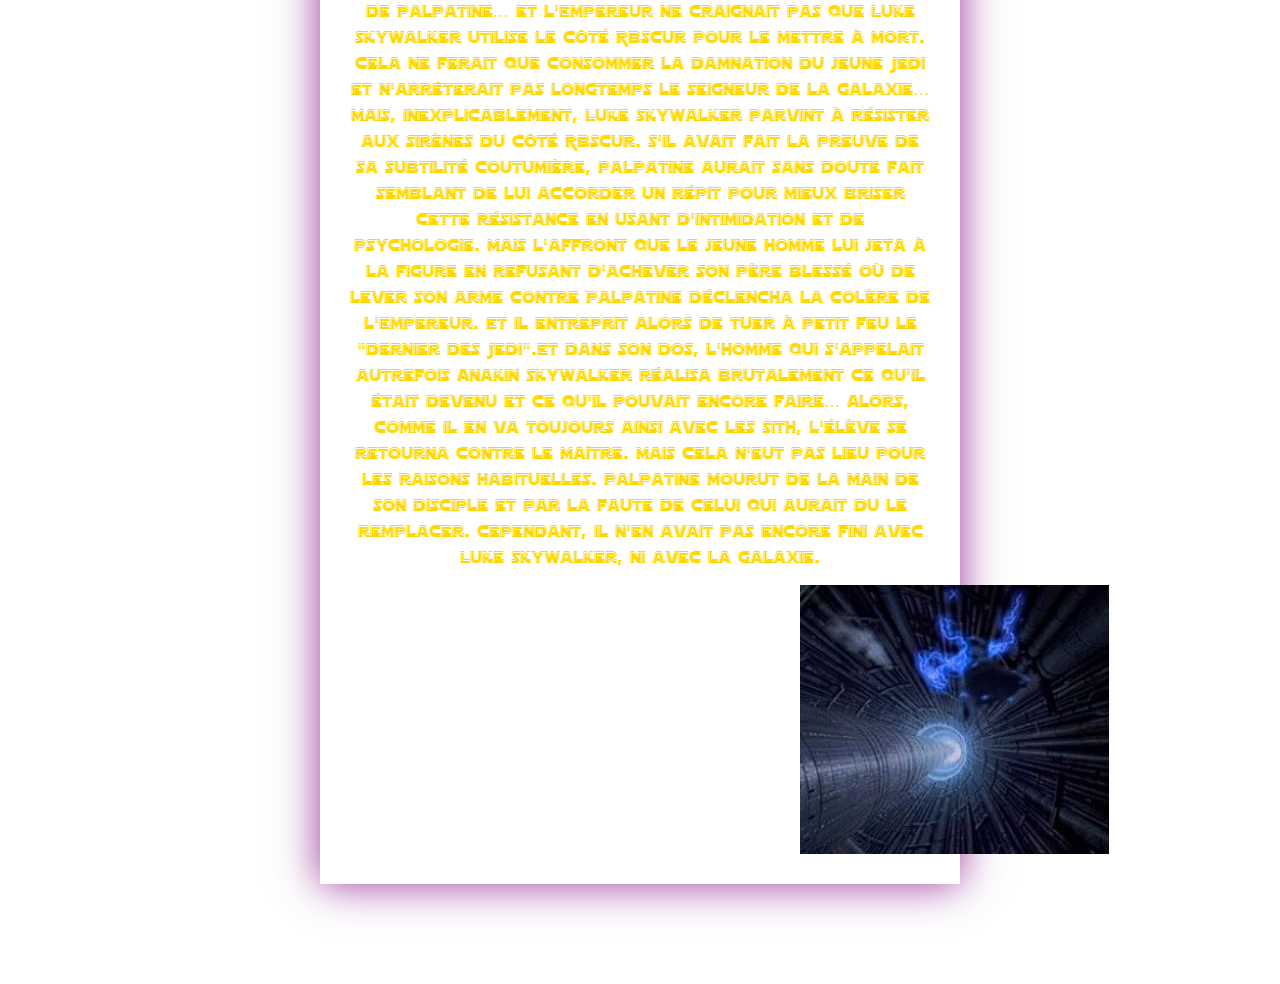
<file: dark sidious.html>
<html>
  <head>
    <link rel="stylesheet" href="CSS/dark sidious.css">
    <script type="text/javascript"  src="javascript/java.js"></script> 
	<title>Dark Sidious</title>
    <meta charset="UTF-8">
  </head>
  <body>
    <div class="titre">
      <h1>Dark Sidious</h1>
    </div>

    <div class="texte">
      <h2><u>1. De l'anonymat au pouvoir suprême</u></h2>
      <img src="image/dark sidious.jpg" id="image" alt="Image dark Sidous" title="Dark sidious" >   
      <p>En se focalisant sur les faits avérés, on peut affirmer que Palpatine naquit sur la planète Naboo quatre-vingt-deux ans avant la Bataille de Yavin. Il se lança rapidement en politique mais ne connut que des succès mitigés jusqu'à l'âge de trente ans où il se présenta avec succès pour devenir Sénateur de Naboo, dans le secteur Chommell, à la suite de la mort prématurée du précédent tenant du titre.

        Bien que le Sénateur de Naboo soit également le représentant de trente cinq autres mondes, Palpatine ne se fit guère remarquer parmi les nombreux ténors du Sénat Galactique et fut souvent perçu comme un politicien de second plan. Cependant, cela ne l'empêcha pas de se rendre parfois très utile à des gens apparemment plus ambitieux que lui et il sut se faire de nombreux "amis" parmi les groupes de pression les plus influents du Sénat.
      
        Dans l'intervalle, le sénateur de Naboo sut également se faire bien voir du public par ses publications et réussit brillamment une manœuvre des plus paradoxales : devenir unanimement apprécié d'un grand nombre de gens influents ou pas sans jamais apparaître autrement que comme un politicien (relativement) désintéressé et aux ambitions très modestes.</p><br>
      
        <p>Cette connaissance des arcanes de la politique et son profil relativement inoffensif permirent à Palpatine de manipuler tout en finesse des gens bien plus visibles et parfois tout aussi dangereux que lui. Surtout, aucun d'entre eux ne savait que Palpatine était également le Seigneur Sith Dark Sidious et que son ambition double était de détruire les Jedi et de s'emparer de la galaxie, vengeant la défaite de ses prédécesseurs mille ans auparavant. Lorsqu'il s'estima prêt, il agit en tant que Dark Sidious pour pousser le vice-roi Nute Gunray de la Fédération du Commerce à s'opposer à la Résolution BR-0371 du Sénat. Gunray "décida" d'établir un blocus autour de Naboo pour faire pression sur le Sénat et l'inciter à retirer cette mesure de taxation des routes commerciales.
      
        Cette situation embourba pendant des mois le Sénat et contribua à affaiblir grandement la présidence du Chancelier Suprême Finis Valorum. Se servant de la jeune reine de Naboo, Padmé Amidala, Palpatine parvint à faire discréditer définitivement Valorum et il devint "tout naturellement" le candidat de compromis idéal pour sa succession.  Outre le fait qu'il avait su se faire apprécier et nouer discrètement des alliances judicieuses, le Sénateur de Naboo était également un candidat symbolique des plus intéressants puisqu'il représentait justement la planète que la Fédération tenait en otage pour forcer la main au Sénat...La décennie qui suivit l'accession de Palpatine au poste suprême sembla se dérouler dans un calme relatif mais en réalité, le Chancelier et ses fidèles œuvrèrent pour préparer l'aboutissement de ces années de patient travail. Palpatine resserrait lentement son emprise sur les institutions galactiques et consolidait ses alliances les plus intéressantes. Il devenait chaque jour un peu plus un véritable chef d'état et ceux qui n'avaient vu en lui qu'un homme de paille comprirent qu'ils avaient eu tort. Certains songèrent alors à se retourner contre lui et à soutenir ses ennemis de la Fédération, comme Palpatine l'avait justement prévu.

        Il se servit alors de l'ancien Jedi Dooku (qu'il prit en secret comme apprenti sous le nom de Dark Tyranus) pour cristalliser certains mécontentements alors que sa politique amenait doucement un nombre croissants de factions à s'opposer de plus en plus au pouvoir central.Trois ans après le début de la Guerre des Clones, Palpatine fit en sorte d'être "capturé" sur Coruscant par Dooku, qui ne comprit pas le véritable sens de la manœuvre de celui qu'il servait : lorsque en pleine bataille spatiale les chevaliers Anakin Skywalker et Obi-Wan Kenobi arrivèrent jusqu'au Chancelier "prisonnier" à bord du navire amiral de Dooku, il trahit le chef des Séparatistes et le fit tuer par Anakin dont il convoitait l'allégeance depuis qu'il l'avait croisé durant la Crise de Naboo, treize ans auparavant. Ainsi, il resserra son emprise sur le jeune Jedi malléable dont il cultivait l'amitié depuis des années tout en se débarrassant de Dooku qui était le seul lien pouvant permettre de le démasquer.</p><br>

        <p>Peu de temps après, il dévoila au jeune Jedi qu'il connaissait les secrets des Sith et celui-ci, bien que fortement attiré par les perspectives que lui offrait Palpatine, s'avéra encore trop idéaliste et immature pour tomber dans ses bras. Skywalker révéla alors ce qu'il avait découvert au Maître Jedi Mace Windu. Celui-ci, ainsi que la majorité des membres du Conseil Jedi, s'étaient mis eux aussi depuis le début de la guerre à  nourrir de sérieux doutes sur le Chancelier Suprême. Windu décida d'agir au plus vite, craignant qu'il ne soit déjà trop tard. Il  pénétra avec une poignée de chevaliers dans les appartements du Chancelier Suprême pour l'arrêter et le faire passer en jugement.
      
        Le combat fut intense mais après la prompte élimination des autres Jedi, Palpatine fut sérieusement mis à mal par Windu, réputé être le meilleur escrimeur de l'Ordre. Lorsqu'il vit surgir le jeune Anakin, Palpatine fit semblant de défaillir face à Windu et se montra sous un jour si vulnérable que le jeune Jedi blessa grièvement Windu et permit à Palpatine de le mettre à mort.
      
        On a tendance à penser que toute cette opération était planifiée depuis le début mais il se peut aussi que ce jour-là Palpatine ait commis une légère erreur d'appréciation en dévoilant trop tôt sa véritable nature à Anakin Skywalker. Une erreur, si elle a bien existé, qu'il sut rattraper brillamment, ce qui témoigne de ses talents innés d'improvisateur. Bien des années plus tard, il commit sans doute une autre erreur d'appréciation, impliquant cette fois deux Skywalker, dans une station spatiale en orbite de la lune forestière d'Endor…</p><br>
      
       <p> Quoi qu'il en soit, Palpatine venait de forcer le jeune Jedi à choisir son camp contre ses propres frères d'armes en rejoignant les Sith. Et surtout, il pouvait désormais avancer ses derniers pions et "dévoiler" à la galaxie le complot des Jedi, censés vouloir profiter de la guerre pour renverser la République. En dehors d'Anakin et de quelques fidèles, ceux qui connaissaient sa nature de Seigneur Sith étaient tous morts ou trop loin de Coruscant pour l'arrêter. Et les gens bien informés savaient que depuis quelques temps, les Jedi étaient de plus en plus timorés dans leur soutien au Chancelier Suprême… Les sénateurs voulaient croire ce que leur déclara Palpatine car il avait bien préparé le terrain.Ainsi, Palpatine remporta un assentiment très large lorsqu'il se proposa comme Empereur, arguant de la nécessité de reconstruire la galaxie, pacifier les derniers opposants armés et surtout écarter définitivement la menace des Jedi qui avaient trop longtemps étendu leur ombre sur la République. L'extermination par Anakin Skywalker devenu Dark Vador des Jedi du Temple sur Coruscant et des derniers leaders séparatistes sur Mustafar fut le coup de marteau final qui cloua le cercueil de la République Galactique. Et le fait qu'Obi-Wan Kenobi soit parvenu à mutiler Dark Vador sur Mustafar ne se révéla en fin de compte qu'un désagrément passager extrêmement rentable à long terme pour l'Empereur…

        Dans le même temps, Palpatine avait lancé peu avant la mort des leaders séparatistes l'Ordre 66 qui poussa les soldats clones à se retourner contre les Jedi que Dark Vador n'avait pas éradiqué. Et même le vénérable Maître Yoda qui tenta de l'affronter directement dut se résoudre à prendre la fuite dans l'espoir d'une autre occasion de remporter la victoire</p><br>
      <h2><u>2. Empereur de la Galaxie</u></h2>
      <p>Une fois fermement installé au pouvoir et débarrassé des Jedi, Palpatine mania d'une main de maître les armes conjointes de la terreur et de la corruption. Il savait à merveille à la fois flatter et tenir en laisse les ambitieux qui affluèrent dans son entourage. Surtout, il créa un édifice bureaucratique complexe mais au sein duquel des factions très puissantes s'entredéchiraient et lui laissaient ainsi le champ libre. On admet couramment qu'en six mois, les investissements militaires de Palpatine dépassèrent très largement le total de toutes les dépenses de cet ordre réalisées depuis des siècles, même en comptant la Guerre des Clones. En quelques années, l'Empire Galactique devint aux yeux de milliards d'individus une machine d'oppression titanesque, très éloignée des beaux discours de la propagande. Les puissantes dynasties féodales et financières du Noyau ou des Colonies s'adaptèrent pour la plupart sans trop rechigner à l'Ordre Nouveau et certaines devinrent même dès les débuts du nouveau régime des alliés particulièrement complaisants.

        Cependant, malgré ses gigantesques armées et ses espions, l'Empire ne pouvait surveiller toute la galaxie et Palpatine dut tenir compte, à son cœur défendant, de plusieurs facteurs qui freinaient sa mégalomanie. Ainsi, il dut se résoudre pendant la quasi-totalité de son règne à cautionner l'existence du Sénat, ultime vestige de la République qu'il ne put dissoudre qu'au moment de la mise en service de la première Étoile de la Mort. Il dut aussi composer avec ses alliés du Secteur Corporatif qu'il comptait bien absorber plus tard.En dépit de cela, l'Empereur pouvait s'enorgueillir de sa puissance à juste titre. Ses derniers opposants officiels étaient pour la plupart hors jeu. Tout le monde pensait que Garm Bel Iblis de Corellia n'avait pas survécu, Bail Organa d'Alderaan et sa fille Leia ne parvenaient plus guère à émouvoir les sénateurs et finalement, Mon Mothma de Chandrila, qui demeurait son adversaire la plus populaire et la plus audacieuse, dut prendre la fuite.

        Mais cette fuite fut le germe de ce qui mettrait un jour fin à la domination de Palpatine sur la galaxie car Mon Mothma n'eut d'autre recours que de cristalliser tous les projets de rébellion armée, dont elle avait de nombreuses fois discuté avec Organa. Celui-ci lui accorda à contrecœur son soutien pour permettre la création de l'Alliance Pour La Restauration de la République qui parvint à diffuser son manifeste sur des centaines de monde, prenant les serviteurs de l'Empire complètement au dépourvu. La destruction d'Alderaan par l'Étoile de la Mort quelques années plus tard, bien qu'il s'agisse d'un drame terrible, n'eut guère d'impact sur les réseaux rebelles, tout au moins d'impact souhaitable du point de vue de Palpatine. Et la perte de cette même Étoile de la Mort dans le système de Yavin fut le premier coup sérieux porté à la machine de guerre impériale.</p><br>  
      
        <p>Les pouvoirs du Côté Obscur de l'Empereur et les dons de certains de ses adeptes lui donnèrent à penser que le fils d'Anakin Skywalker, responsable de la destruction de l'Étoile de la Mort, pouvait devenir très puissant dans les voies de la Force. Et à travers les bribes de l'avenir que lui montrait le Côté Obscur, Palpatine entrevit que cette puissance encore fragile pouvait s'ajouter à la sienne et renforcer encore son omnipotence. Dark Vador fut chargé de traquer les leaders rebelles mais surtout de trouver et de ramener son fils devant l'Empereur.
      
      
      
        Les efforts de Vador eurent des résultats tangibles mais ne parvinrent pas à éradiquer la rébellion. Et son fils, Luke Skywalker, lui échappa à plusieurs reprises. Notamment sur Bespin où Vador lui révéla la vérité sur les liens qui les unissaient.
      
        Palpatine songea alors que le plus judicieux serait d'inciter ses ennemis à se jeter d'eux-mêmes dans un piège qui leur serait fatal. Une deuxième étoile de la Mort était en cours de construction près de la lune forestière d'Endor et il savait que l'Alliance ne pourrait ignorer les implications de cette information. En se jouant de l'ambition du Prince Xizor, le maitre du Soleil Noir, l'Empereur fit en sorte que les espions bothans (dont il connaissait les liens avec les rebelles) découvrent l'existence de la nouvelle station spatiale et surtout apprennent qu'il comptait se rendre sur place pour superviser la fin des travaux. L'Empereur savait que le double appât d'une Étoile de la Mort en cours de construction et de sa présence loin des systèmes surs du Noyau serait irrésistible pour les rebelles poussés dans leurs derniers retranchements par leur défaite sur Hoth. Il parvint également à dissimuler à ses ennemis une information cruciale sur laquelle reposait une bonne partie de son plan : à défaut d'être terminée, la nouvelle Étoile de la Mort encore immobile était cependant parfaitement en mesure d'utiliser ses armes surpuissantes…</p><br>
      
        <p>Les rebelles se précipitèrent donc avec leur flotte dans la nasse tendue par l'Empereur à Endor, où les attendaient une Étoile de la Mort sur le pied de guerre et la Marine Impériale en embuscade. Et ni Palpatine, ni Vador ne furent vraiment surpris lorsque le jeune Skywalker se rendit à son père, dans l'espoir futile et naïf de lui faire abandonner son existence de champion des forces du mal.
      
        Mais pour que le piège fonctionne, il fallait qu'il soit crédible. Et donc, non seulement Palpatine dut bien se rendre lui-même à Endor mais il fallait qu'il existe une chance apparente de victoire pour l'Alliance. Lorsque Skywalker père et fils se retrouvèrent devant lui, l'Empereur jubila de la détresse de Luke en lui révélant l'existence du piège alors que les forces rebelles surgissaient dans le système et se précipitaient tête la première dans le traquenard. Palpatine espérait ainsi pousser Luke à embrasser le Côté Obscur par désespoir, ce que le jeune Jedi fit effectivement dans l'espoir de le tuer alors que les forces impériales massacraient ses amis. Et comme l'Empereur l'avait prévu, le père et le fils s'affrontèrent sous ses yeux.
      
        L'un d'eux finirait bien par vaincre et l'autre serait détruit. Palpatine savait que la dévotion de Vador vacillait et qu'il serait capable de s'allier à son fils pour le renverser. En les forçant à combattre, il coupait l'herbe sous le pied de son disciple et avait toutes les chances de le voir périr de la main de son propre fils. Mais le jeune Luke était encore relativement novice et il ne pourrait obtenir la victoire qu'en puisant profondément dans le Côté Obscur. Ce qui le placerait à la merci des suggestions et des promesses de Palpatine… et l'Empereur ne craignait pas que Luke Skywalker utilise le Côté Obscur pour le mettre à mort. Cela ne ferait que consommer la damnation du jeune Jedi et n'arrêterait pas longtemps le seigneur de la galaxie…
      
        Mais, inexplicablement, Luke Skywalker parvint à résister aux sirènes du Côté Obscur. S'il avait fait la preuve de sa subtilité coutumière, Palpatine aurait sans doute fait semblant de lui accorder un répit pour mieux briser cette résistance en usant d'intimidation et de psychologie. Mais l'affront que le jeune homme lui jeta à la figure en refusant d'achever son père blessé où de lever son arme contre Palpatine déclencha la colère de l'Empereur. Et il entreprit alors de tuer à petit feu le "dernier des Jedi".Et dans son dos, l'homme qui s'appelait autrefois Anakin Skywalker réalisa brutalement ce qu'il était devenu et ce qu'il pouvait encore faire…

        Alors, comme il en va toujours ainsi avec les Sith, l'élève se retourna contre le Maître. Mais cela n'eut pas lieu pour les raisons habituelles.
      
        Palpatine mourut de la main de son disciple et par la faute de celui qui aurait du le remplacer. Cependant, il n'en avait pas encore fini avec Luke Skywalker, ni avec la galaxie.</p>
        <img src="image/sidious mort.jpg" id="image2" alt="Image dark Sidous" title="Dark sidious" >
    </div>
    <div id="sf">
      <h2 id="t">les Sith</h2>
       <nav>
        <ul>
          <button><li><a href="index.html">Acceuil</a></li></button><br>
          <button><li><a href="dark maul.html">Dark Maul</a></li></button><br>
          <button><li><a href="dark tyranus.html">Dark Tyranus (Compte Doku)</a></li></button><br>
          <button><li><a href="dark vador.html">Dark Vador</a></li></button><br>
          <button><li><a href="kylo ren.html">Kylo Ren</a></li></button><br>
        </ul>
      </nav>
    </div>
  </body>
</html>
</file>
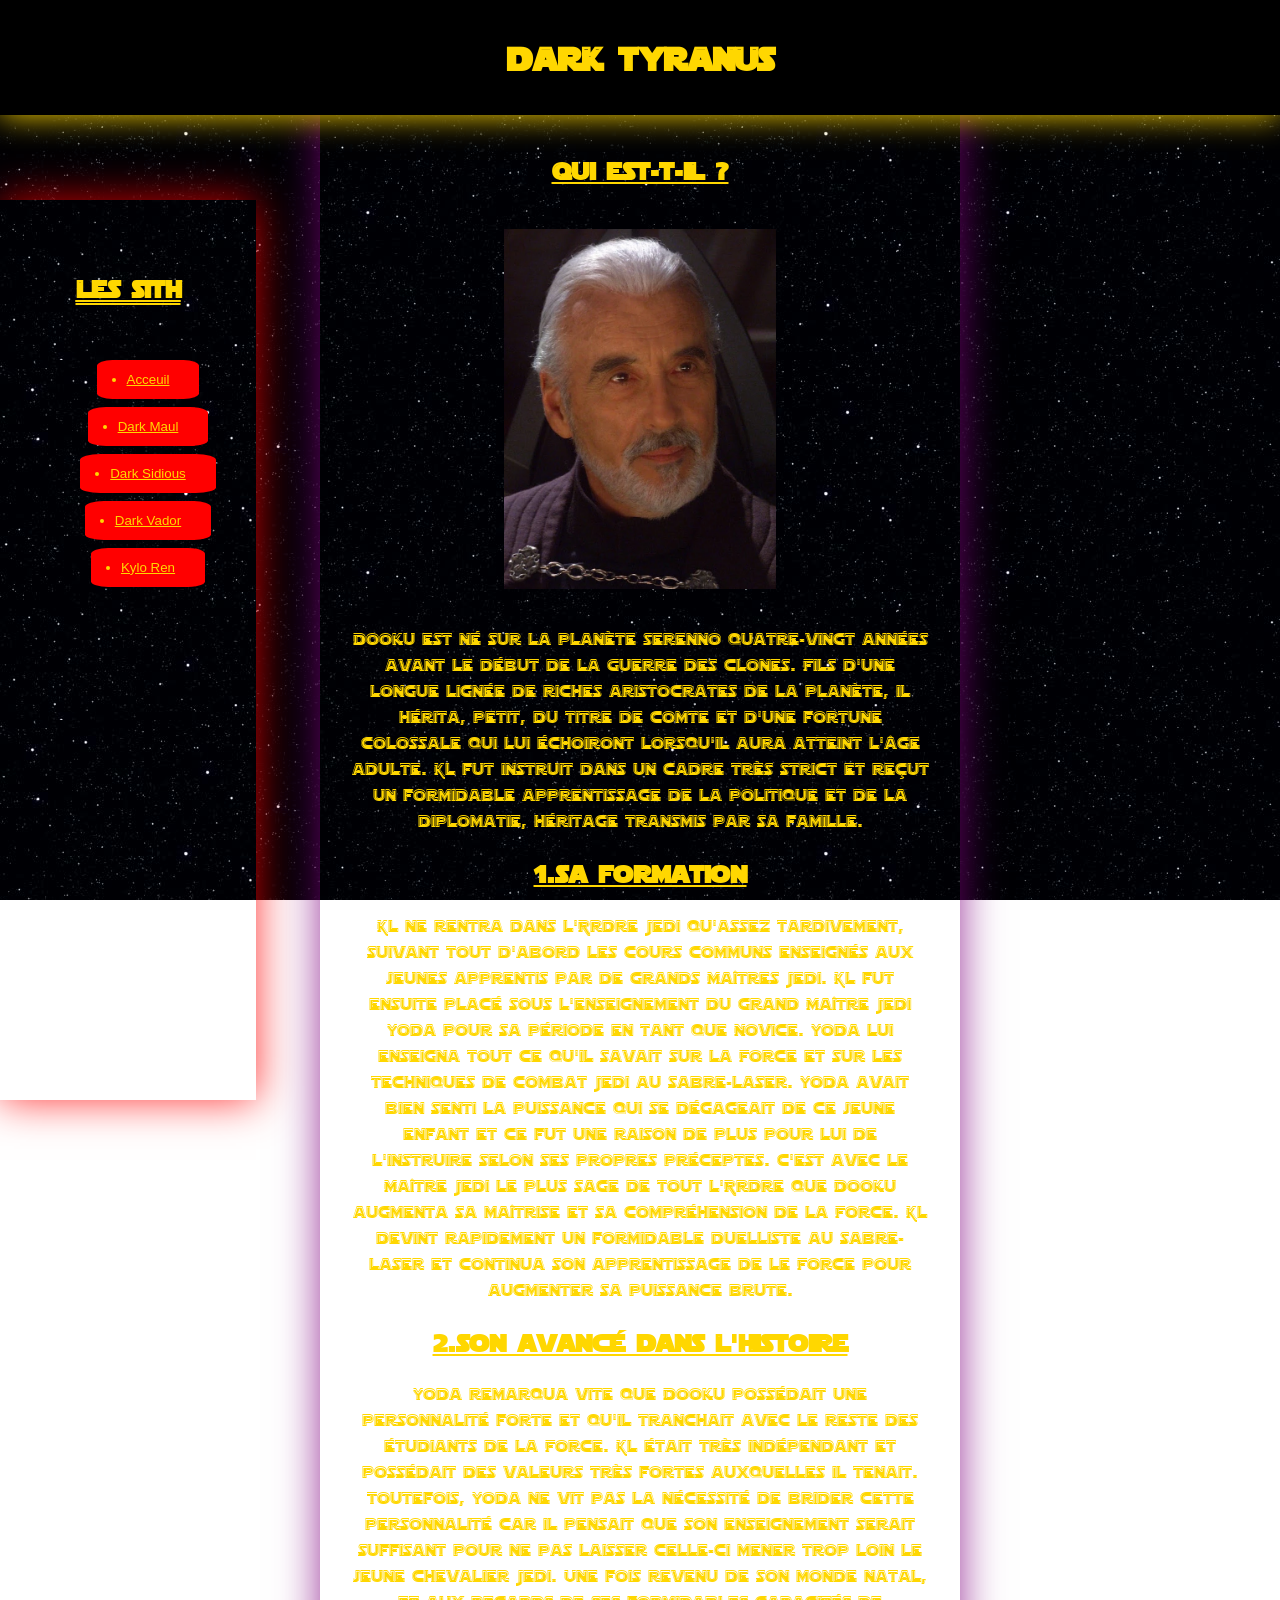
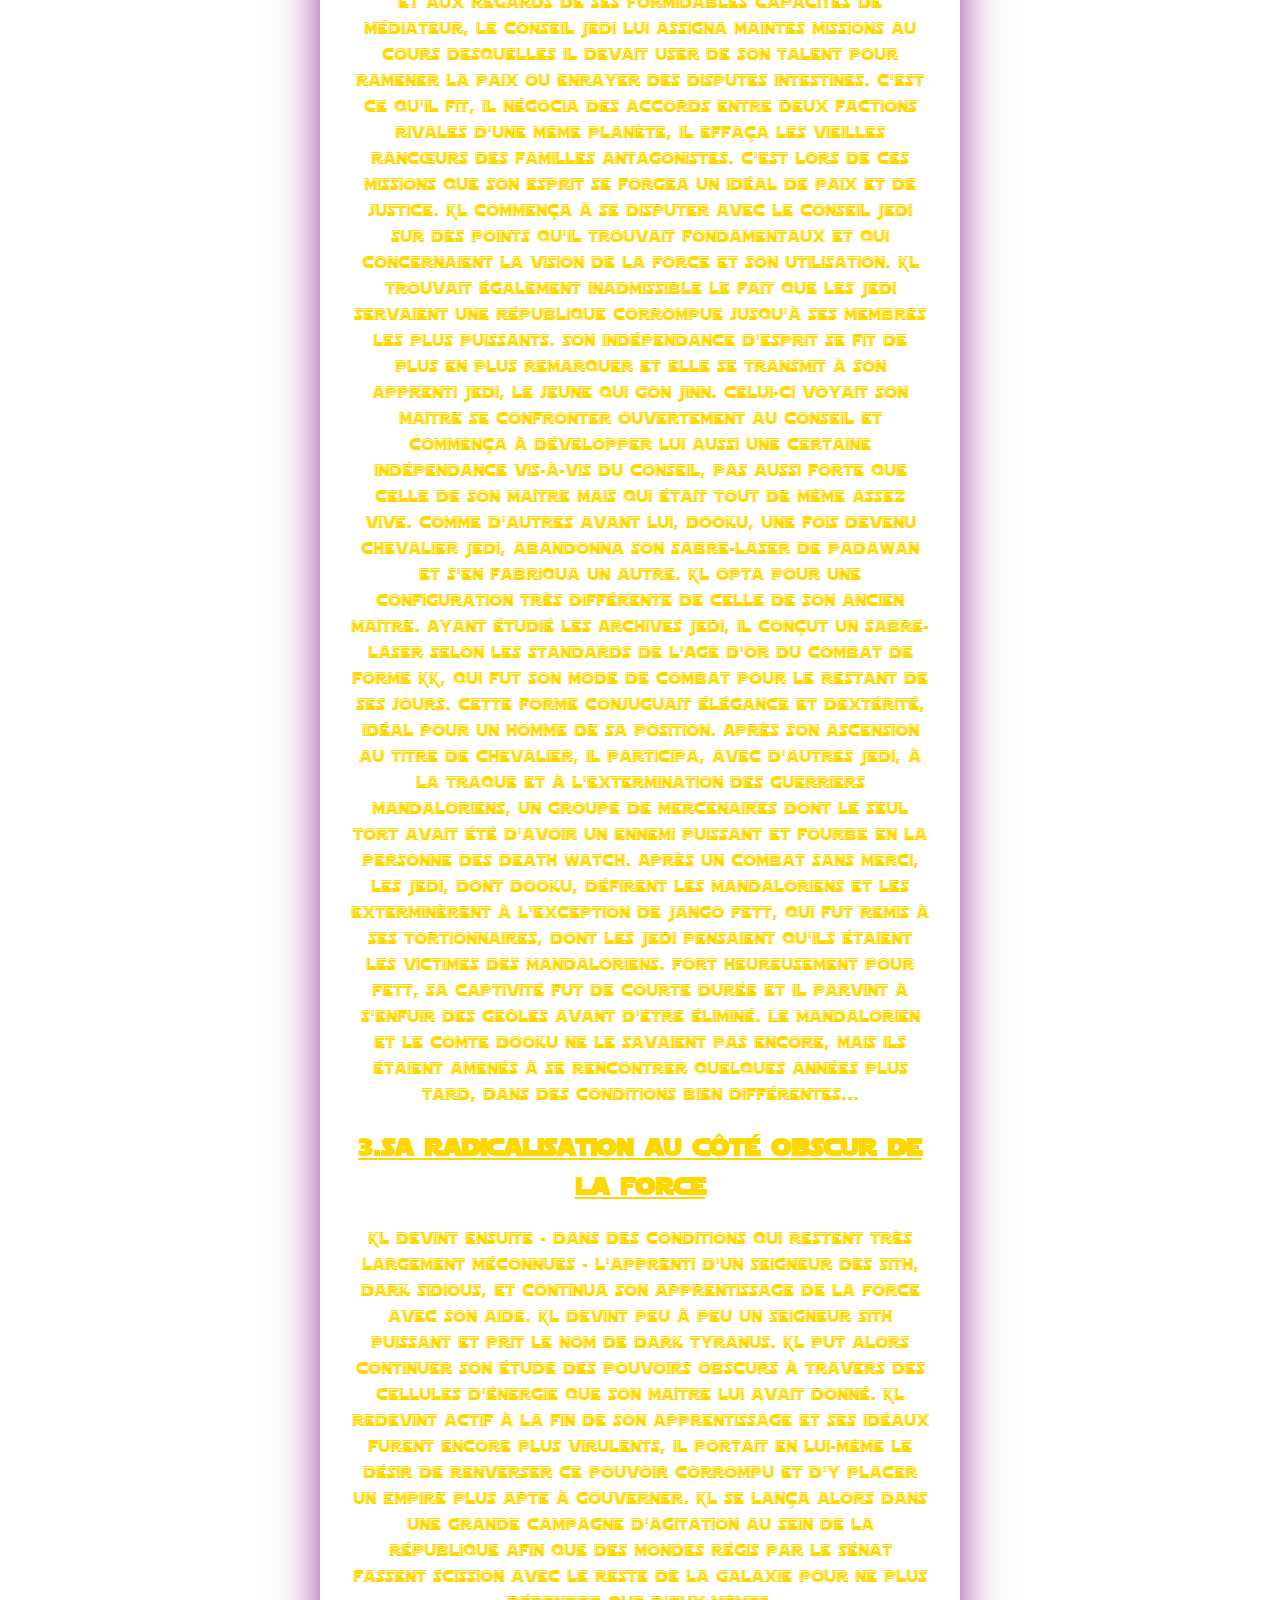
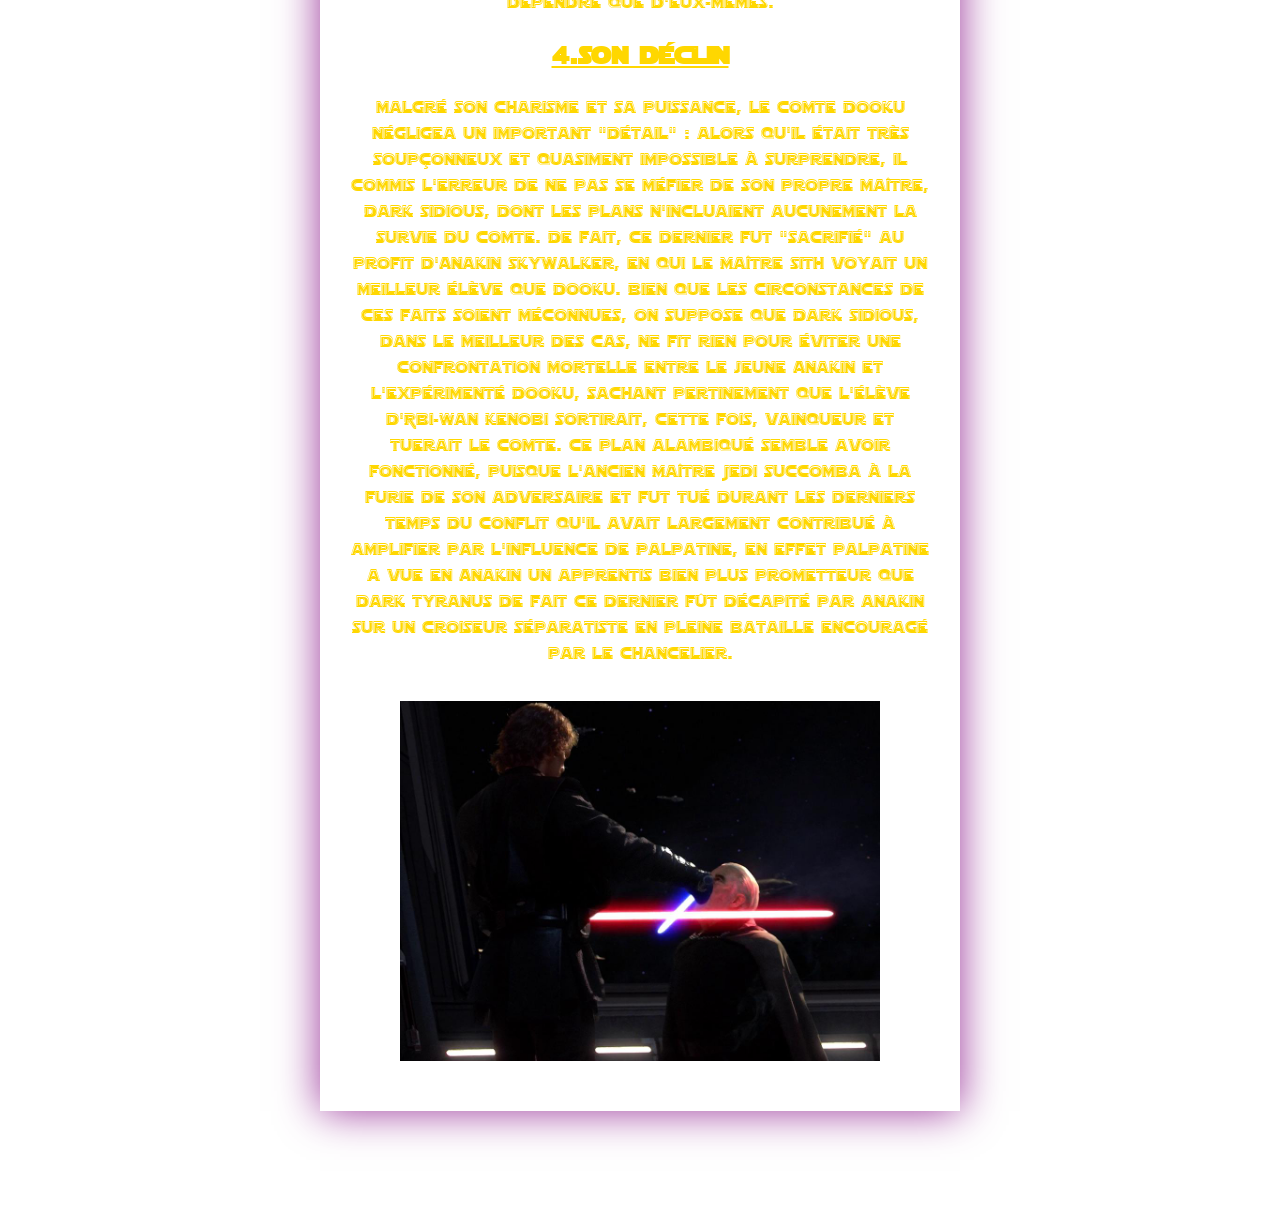
<file: dark tyranus.html>
<html>
  <head>
    <link rel="stylesheet" href="CSS/dark tyranus.css"> 
	  <title>Dark Tyranus</title>
    <meta charset="UTF-8">
    <script type="text/javascript"  src="javascript/java.js"></script>
  </head>
  <body>
    <div class="titre">
      <h1>Dark Tyranus</h1>
    </div>

    <div class="texte">
      <h2><u>Qui est-t-il ?</u></h2>
      <img src="image/dark tyranus.jpg" alt="Image dark tyranus" title="Dark Tyranus" >
      <p>Dooku est né sur la planète Serenno quatre-vingt années avant le début de la Guerre des Clones. Fils d'une longue lignée de riches aristocrates de la planète, il hérita, petit, du titre de Comte et d'une fortune colossale qui lui échoiront lorsqu'il aura atteint l'âge adulte. Il fut instruit dans un cadre très strict et reçut un formidable apprentissage de la politique et de la diplomatie, héritage transmis par sa famille.</p>
      <h2><u>1.sa formation</u></h2>
      <p>Il ne rentra dans l'Ordre Jedi qu'assez tardivement, suivant tout d'abord les cours communs enseignés aux jeunes apprentis par de grands Maîtres Jedi. Il fut ensuite placé sous l'enseignement du grand Maître Jedi Yoda pour sa période en tant que Novice. Yoda lui enseigna tout ce qu'il savait sur la Force et sur les techniques de combat Jedi au sabre-laser. Yoda avait bien senti la puissance qui se dégageait de ce jeune enfant et ce fut une raison de plus pour lui de l'instruire selon ses propres préceptes. C'est avec le Maître Jedi le plus sage de tout l'Ordre que Dooku augmenta sa maîtrise et sa compréhension de la Force. Il devint rapidement un formidable duelliste au sabre-laser et continua son apprentissage de le Force pour augmenter sa puissance brute.</p>
      <h2><u>2.son avancé dans l'histoire</u></h2>
      <p>Yoda remarqua vite que Dooku possédait une personnalité forte et qu'il tranchait avec le reste des étudiants de la Force. Il était très indépendant et possédait des valeurs très fortes auxquelles il tenait. Toutefois, Yoda ne vit pas la nécessité de brider cette personnalité car il pensait que son enseignement serait suffisant pour ne pas laisser celle-ci mener trop loin le jeune Chevalier Jedi. Une fois revenu de son monde natal, et aux regards de ses formidables capacités de médiateur, le Conseil Jedi lui assigna maintes missions au cours desquelles il devait user de son talent pour ramener la paix ou enrayer des disputes intestines. C'est ce qu'il fit, il négocia des accords entre deux factions rivales d'une même planète, il effaça les vieilles rancœurs des familles antagonistes. C'est lors de ces missions que son esprit se forgea un idéal de paix et de justice.

        Il commença à se disputer avec le Conseil Jedi sur des points qu'il trouvait fondamentaux et qui concernaient la vision de la Force et son utilisation. Il trouvait également inadmissible le fait que les Jedi servaient une République corrompue jusqu'à ses membres les plus puissants. Son indépendance d'esprit se fit de plus en plus remarquer et elle se transmit à son apprenti Jedi, le jeune Qui Gon Jinn. Celui-ci voyait son maître se confronter ouvertement au Conseil et commença à développer lui aussi une certaine indépendance vis-à-vis du Conseil, pas aussi forte que celle de son Maître mais qui était tout de même assez vive. Comme d'autres avant lui, Dooku, une fois devenu Chevalier Jedi, abandonna son sabre-laser de Padawan et s'en fabriqua un autre. Il opta pour une configuration très différente de celle de son ancien Maître. Ayant étudié les Archives Jedi, il conçut un sabre-laser selon les standards de l'Age d'or du combat de forme II, qui fut son mode de combat pour le restant de ses jours. Cette forme conjuguait élégance et dextérité, idéal pour un homme de sa position.

        Après son ascension au titre de Chevalier, il participa, avec d'autres Jedi, à la traque et à l'extermination des guerriers mandaloriens, un groupe de mercenaires dont le seul tort avait été d'avoir un ennemi puissant et fourbe en la personne des Death Watch. Après un combat sans merci, les Jedi, dont Dooku, défirent les Mandaloriens et les exterminèrent à l'exception de Jango Fett, qui fut remis à ses tortionnaires, dont les Jedi pensaient qu'ils étaient les victimes des Mandaloriens. Fort heureusement pour Fett, sa captivité fut de courte durée et il parvint à s'enfuir des geôles avant d'être éliminé. Le Mandalorien et le Comte Dooku ne le savaient pas encore, mais ils étaient amenés à se rencontrer quelques années plus tard, dans des conditions bien différentes...</p>
      <h2><u>3.sa radicalisation au côté obscur de la force</u></h2>
      <p> Il devint ensuite - dans des conditions qui restent très largement méconnues - l'apprenti d'un Seigneur des Sith, Dark Sidious, et continua son apprentissage de la Force avec son aide. Il devint peu à peu un Seigneur Sith puissant et prit le nom de Dark Tyranus. Il put alors continuer son étude des pouvoirs obscurs à travers des cellules d'énergie que son maître lui avait donné. Il redevint actif à la fin de son apprentissage et ses idéaux furent encore plus virulents, il portait en lui-même le désir de renverser ce pouvoir corrompu et d'y placer un Empire plus apte à gouverner. Il se lança alors dans une grande campagne d'agitation au sein de la République afin que des mondes régis par le Sénat fassent scission avec le reste de la Galaxie pour ne plus dépendre que d'eux-mêmes.</p>
      <h2><u>4.son déclin</u></h2>
      <p>malgré son charisme et sa puissance, le Comte Dooku négligea un important "détail" : alors qu'il était très soupçonneux et quasiment impossible à surprendre, il commis l'erreur de ne pas se méfier de son propre maître, Dark Sidious, dont les plans n'incluaient aucunement la survie du Comte. De fait, ce dernier fut "sacrifié" au profit d'Anakin Skywalker, en qui le Maître Sith voyait un meilleur élève que Dooku. Bien que les circonstances de ces faits soient méconnues, on suppose que Dark Sidious, dans le meilleur des cas, ne fit rien pour éviter une confrontation mortelle entre le jeune Anakin et l'expérimenté Dooku, sachant pertinement que l'élève d'Obi-Wan Kenobi sortirait, cette fois, vainqueur et tuerait le Comte. Ce plan alambiqué semble avoir fonctionné, puisque l'ancien Maître Jedi succomba à la furie de son adversaire et fut tué durant les derniers temps du conflit qu'il avait largement contribué à amplifier par l'influence de Palpatine, en effet palpatine a vue en Anakin un apprentis bien plus prometteur que dark tyranus de fait ce dernier fût décapité par anakin sur un croiseur séparatiste en pleine bataille encouragé par le chancelier.</p>
      <img src="image/dooku mort.jpg" alt="Image dark tyranus" title="Dark Tyranus" >
    </div>
    <div id="sf">
      <h2 id="t">les Sith</h2>
       <nav></nav>
        <ul>
          <button><li><a href="index.html">Acceuil</a></li></button><br>
          <button><li><a href="dark maul.html">Dark Maul</a></li></button><br>
          <button><li><a href="dark sidious.html">Dark Sidious</a></li></button><br>
          <button><li><a href="dark vador.html">Dark Vador</a></li></button><br>
          <button><li><a href="kylo ren.html">Kylo Ren</a></li></button><br>
        </ul>
      </nav>
    </div>
  </body>
</html>
</file>
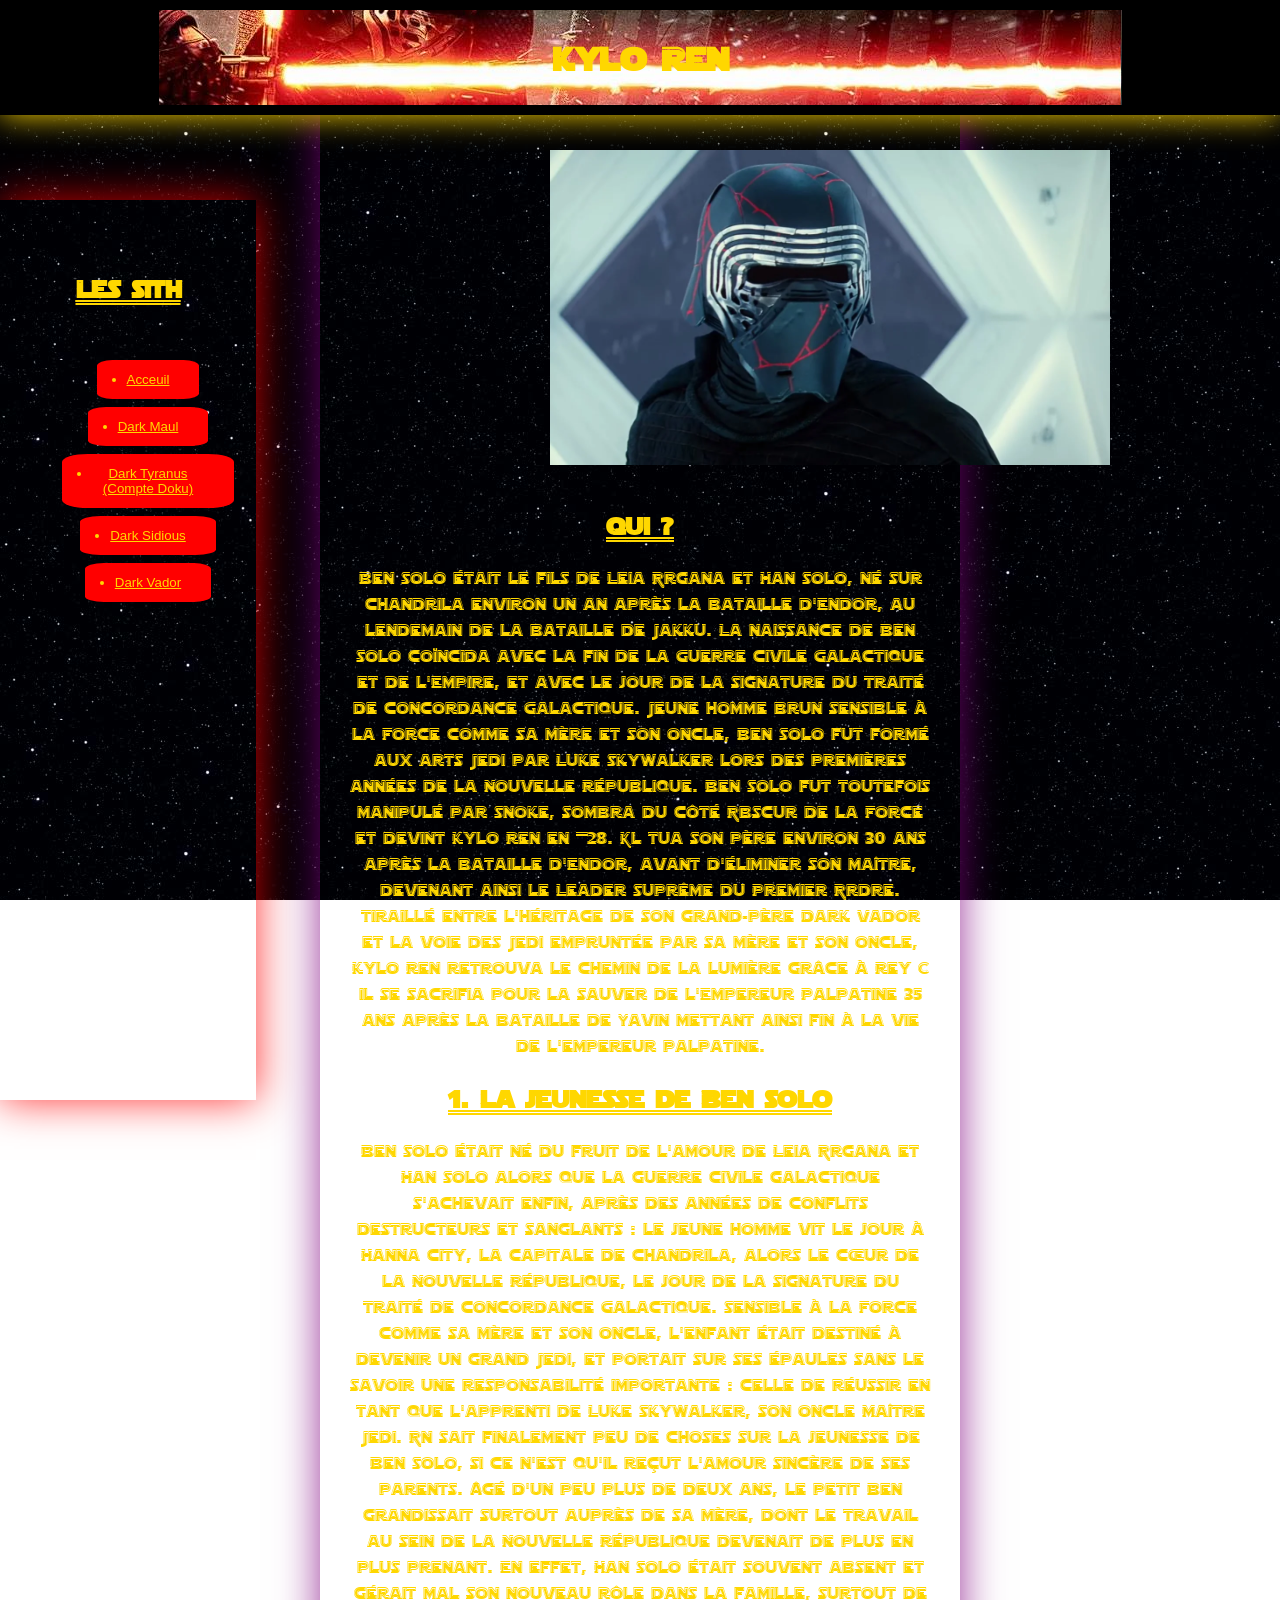
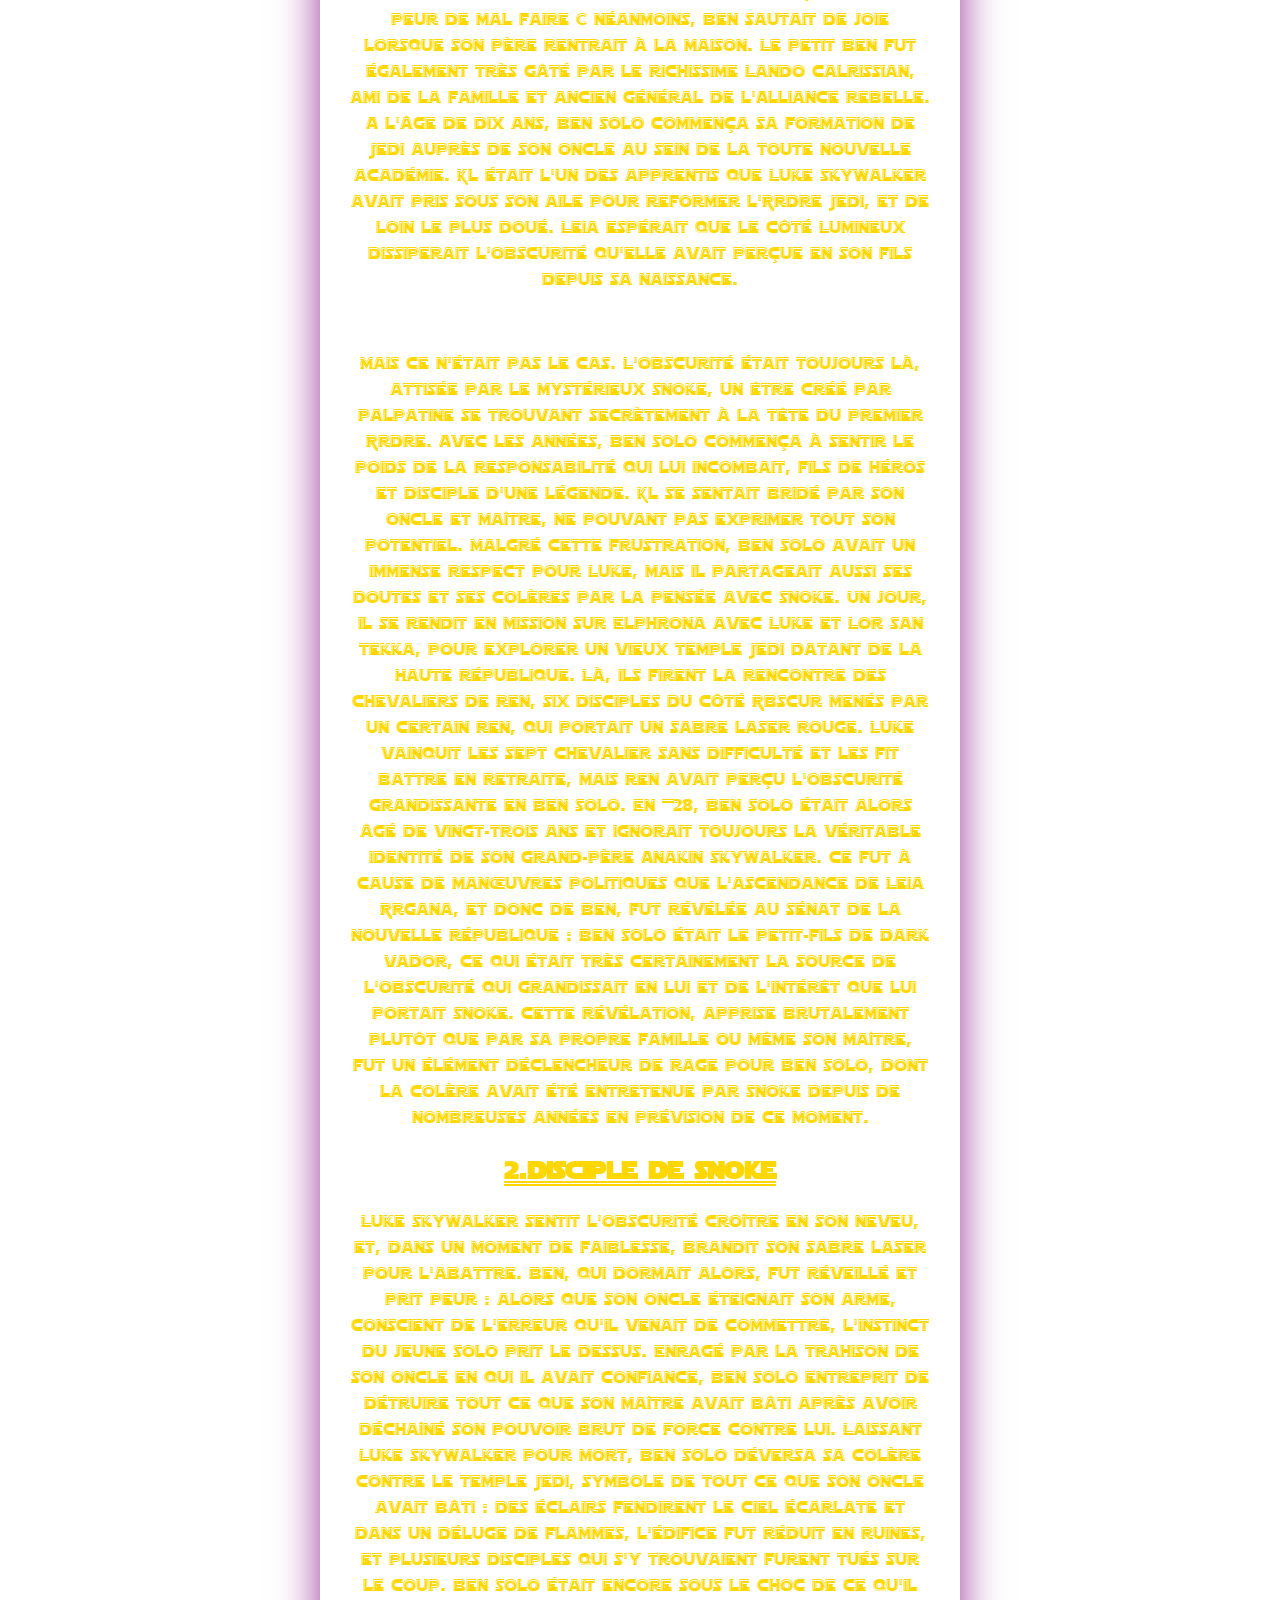
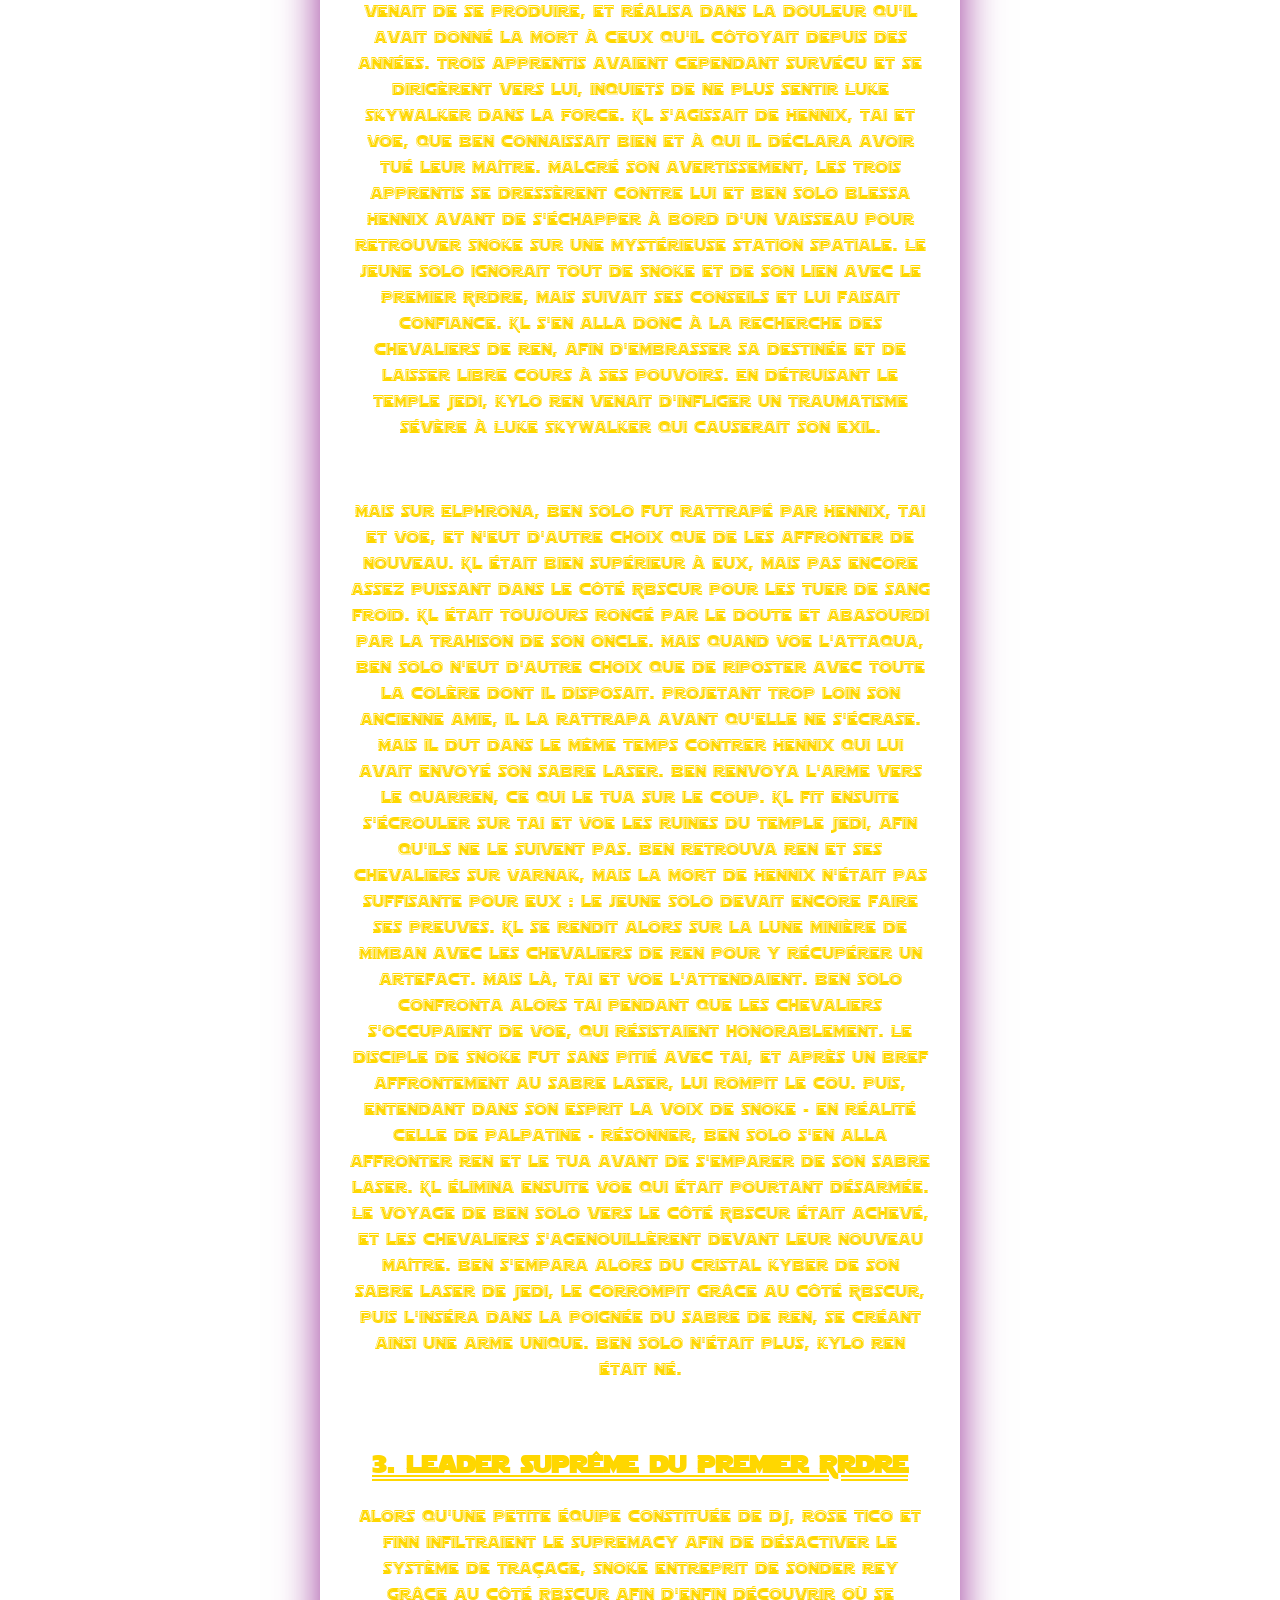
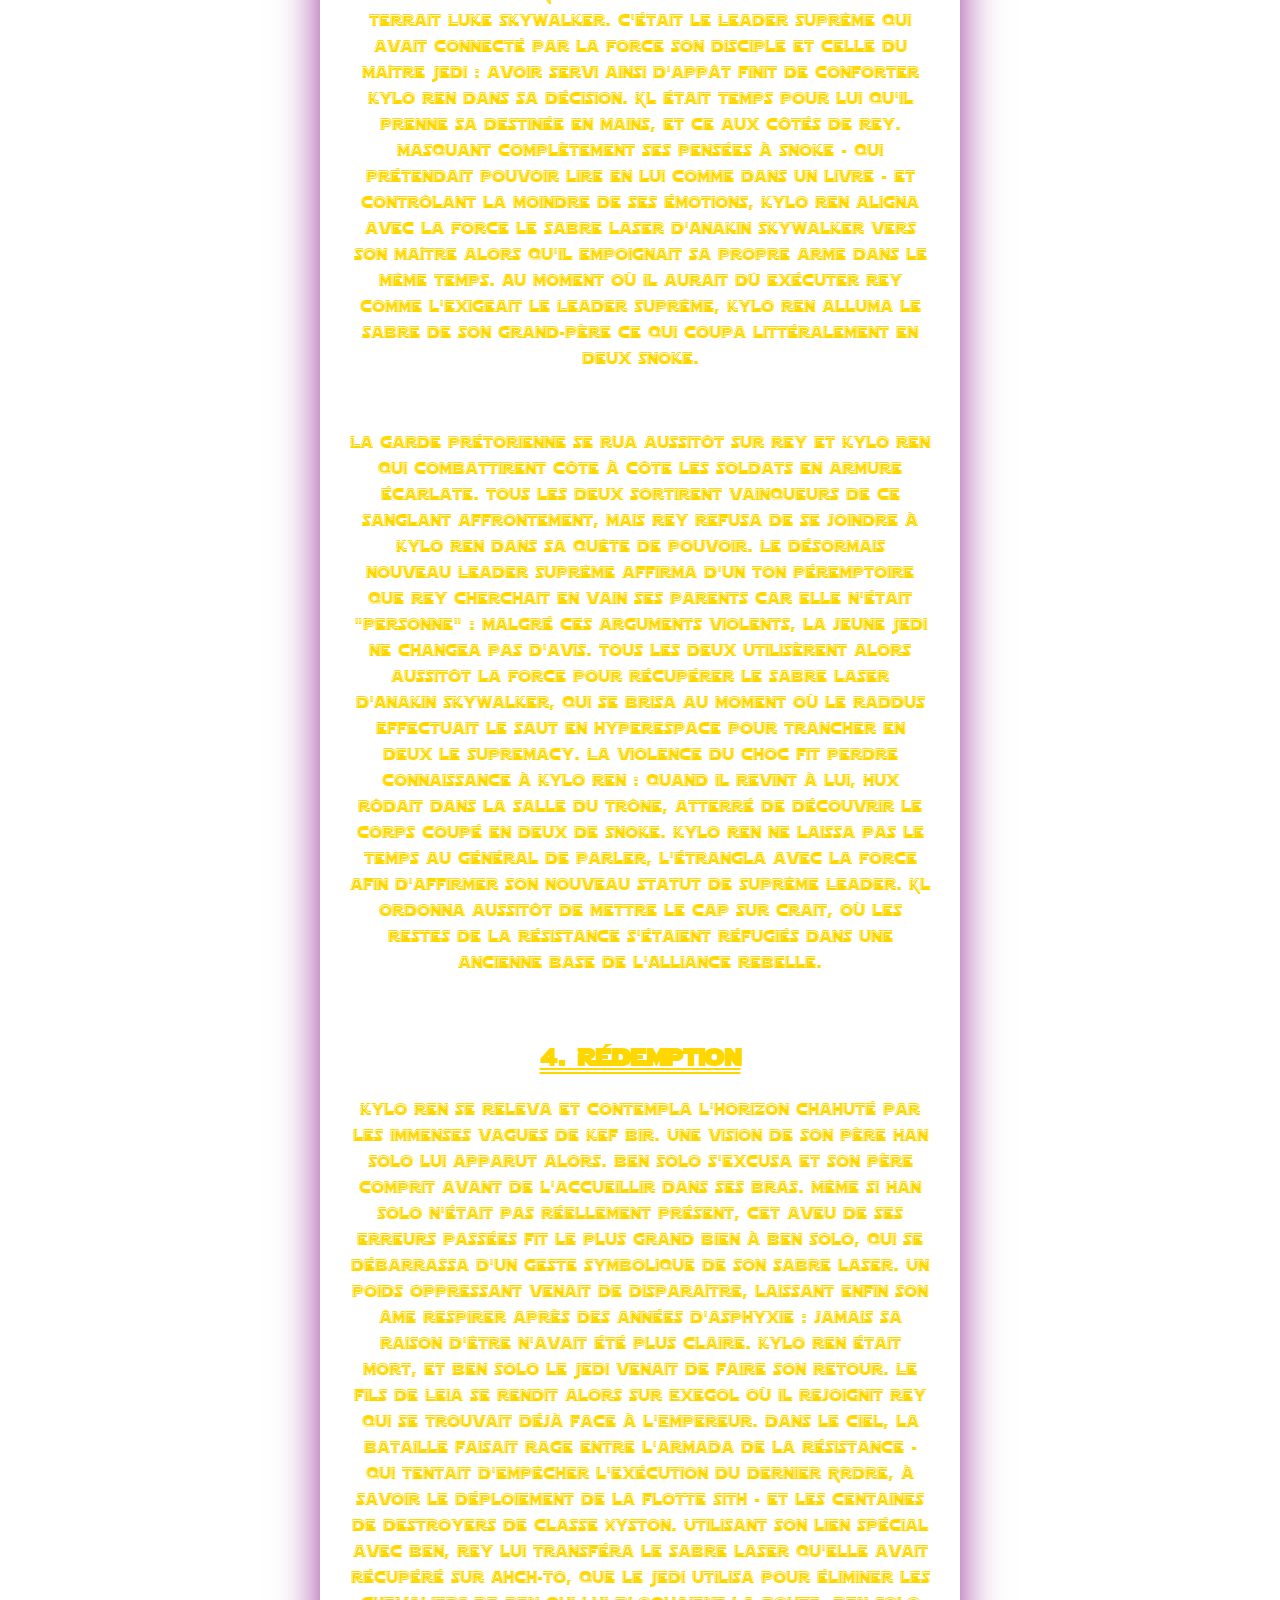
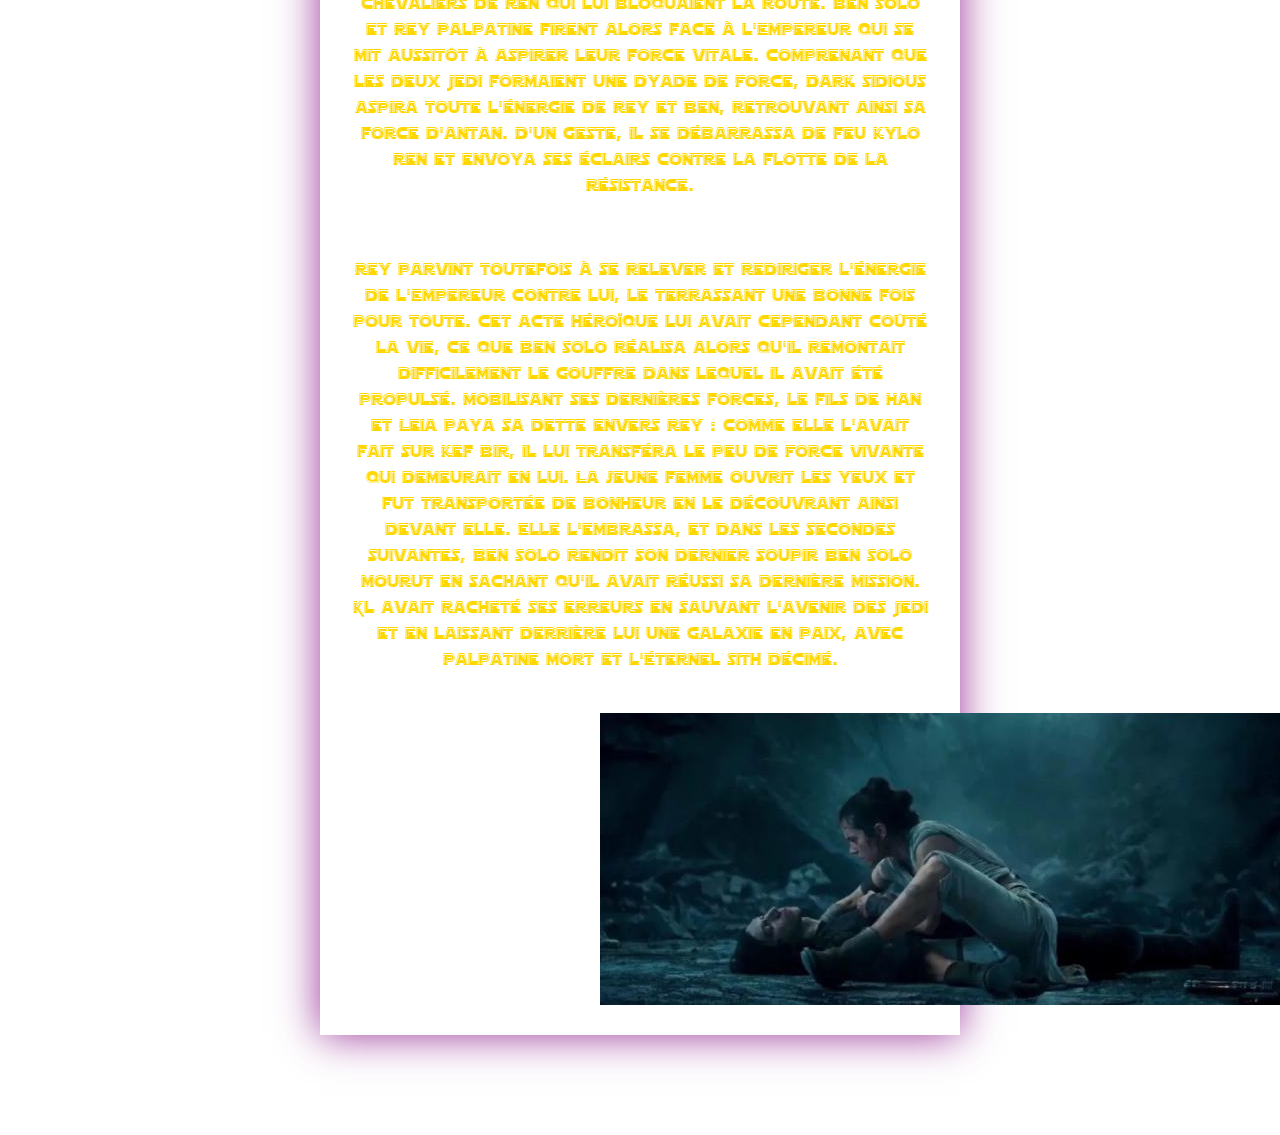
<file: kylo ren.html>
<html>
  <head>
    <link rel="stylesheet" href="CSS/ren.css"> 
    <script type="text/javascript"  src="javascript/java.js"></script>
	<title>Kylo Ren</title>
    <meta charset="UTF-8">
  </head>
  <body>
    <header>
      <div class="titre">
        <h1>Kylo Ren</h1>
      </div>
     </header>

    <div class="texte">
      <div>
      <img src="image/kylo ren.jpg" id="image" alt="Image kylo" title="kylo" >
      </div>
    <h2><u>qui ? </u></h2>
        <p> Ben Solo était le fils de Leia Organa et Han Solo, né sur Chandrila environ un an après la bataille d'Endor, au lendemain de la bataille de Jakku. La naissance de Ben Solo coïncida avec la fin de la Guerre Civile Galactique et de l'Empire, et avec le jour de la signature du Traité de Concordance Galactique.

          Jeune homme brun sensible à la Force comme sa mère et son oncle, Ben Solo fut formé aux arts Jedi par Luke Skywalker lors des premières années de la Nouvelle République.
          Ben Solo fut toutefois manipulé par Snoke, sombra du Côté Obscur de la Force et devint Kylo Ren en +28. Il tua son père environ 30 ans après la bataille d'Endor, avant d'éliminer son maître, devenant ainsi le Leader Suprême du Premier Ordre.
          Tiraillé entre l'héritage de son grand-père Dark Vador et la voie des Jedi empruntée par sa mère et son oncle, Kylo Ren retrouva le chemin de la lumière grâce à Rey ; il se sacrifia pour la sauver de l'Empereur Palpatine 35 ans après la bataille de Yavin mettant ainsi fin à la vie de l'empereur palpatine.</p>
    <h2><u>1. La jeunesse de Ben Solo</u></h2>    
        <p>Ben Solo était né du fruit de l'amour de Leia Organa et Han Solo alors que la guerre civile galactique s'achevait enfin, après des années de conflits destructeurs et sanglants : le jeune homme vit le jour à Hanna City, la capitale de Chandrila, alors le cœur de la Nouvelle République, le jour de la signature du Traité de Concordance Galactique. Sensible à la Force comme sa mère et son oncle, l'enfant était destiné à devenir un grand Jedi, et portait sur ses épaules sans le savoir une responsabilité importante : celle de réussir en tant que l'apprenti de Luke Skywalker, son oncle Maître Jedi.
          On sait finalement peu de choses sur la jeunesse de Ben Solo, si ce n'est qu'il reçut l'amour sincère de ses parents. Âgé d'un peu plus de deux ans, le petit Ben grandissait surtout auprès de sa mère, dont le travail au sein de la Nouvelle République devenait de plus en plus prenant. En effet, Han Solo était souvent absent et gérait mal son nouveau rôle dans la famille, surtout de peur de mal faire ; néanmoins, Ben sautait de joie lorsque son père rentrait à la maison. Le petit Ben fut également très gâté par le richissime Lando Calrissian, ami de la famille et ancien général de l'Alliance rebelle.
        
          A l'âge de dix ans, Ben Solo commença sa formation de Jedi auprès de son oncle au sein de la toute nouvelle académie. Il était l'un des apprentis que Luke Skywalker avait pris sous son aile pour reformer l'Ordre Jedi, et de loin le plus doué. Leia espérait que le Côté Lumineux dissiperait l'obscurité qu'elle avait perçue en son fils depuis sa naissance.</p><br>
        <p> Mais ce n'était pas le cas. L'obscurité était toujours là, attisée par le mystérieux Snoke, un être créé par Palpatine se trouvant secrètement à la tête du Premier Ordre. Avec les années, Ben Solo commença à sentir le poids de la responsabilité qui lui incombait, fils de héros et disciple d'une légende. Il se sentait bridé par son oncle et maître, ne pouvant pas exprimer tout son potentiel. Malgré cette frustration, Ben Solo avait un immense respect pour Luke, mais il partageait aussi ses doutes et ses colères par la pensée avec Snoke.
          Un jour, il se rendit en mission sur Elphrona avec Luke et Lor San Tekka, pour explorer un vieux temple Jedi datant de la Haute République. Là, ils firent la rencontre des Chevaliers de Ren, six disciples du Côté Obscur menés par un certain Ren, qui portait un sabre laser rouge. Luke vainquit les sept Chevalier sans difficulté et les fit battre en retraite, mais Ren avait perçu l'obscurité grandissante en Ben Solo.
        
          En +28, Ben Solo était alors âgé de vingt-trois ans et ignorait toujours la véritable identité de son grand-père Anakin Skywalker. Ce fut à cause de manœuvres politiques que l'ascendance de Leia Organa, et donc de Ben, fut révélée au sénat de la Nouvelle République : Ben Solo était le petit-fils de Dark Vador, ce qui était très certainement la source de l'obscurité qui grandissait en lui et de l'intérêt que lui portait Snoke. Cette révélation, apprise brutalement plutôt que par sa propre famille ou même son maître, fut un élément déclencheur de rage pour Ben Solo, dont la colère avait été entretenue par Snoke depuis de nombreuses années en prévision de ce moment.</p>
    <h2><u>2.Disciple de Snoke</u></h2>
        <p>Luke Skywalker sentit l'obscurité croître en son neveu, et, dans un moment de faiblesse, brandit son sabre laser pour l'abattre. Ben, qui dormait alors, fut réveillé et prit peur : alors que son oncle éteignait son arme, conscient de l'erreur qu'il venait de commettre, l'instinct du jeune Solo prit le dessus. Enragé par la trahison de son oncle en qui il avait confiance, Ben Solo entreprit de détruire tout ce que son maître avait bâti après avoir déchaîné son pouvoir brut de Force contre lui. Laissant Luke Skywalker pour mort, Ben Solo déversa sa colère contre le temple Jedi, symbole de tout ce que son oncle avait bâti : des éclairs fendirent le ciel écarlate et dans un déluge de flammes, l'édifice fut réduit en ruines, et plusieurs disciples qui s'y trouvaient furent tués sur le coup.

          Ben Solo était encore sous le choc de ce qu'il venait de se produire, et réalisa dans la douleur qu'il avait donné la mort à ceux qu'il côtoyait depuis des années. Trois apprentis avaient cependant survécu et se dirigèrent vers lui, inquiets de ne plus sentir Luke Skywalker dans la Force. Il s'agissait de Hennix, Tai et Voe, que Ben connaissait bien et à qui il déclara avoir tué leur maître. Malgré son avertissement, les trois apprentis se dressèrent contre lui et Ben Solo blessa Hennix avant de s'échapper à bord d'un vaisseau pour retrouver Snoke sur une mystérieuse station spatiale.
          Le jeune Solo ignorait tout de Snoke et de son lien avec le Premier Ordre, mais suivait ses conseils et lui faisait confiance. Il s'en alla donc à la recherche des Chevaliers de Ren, afin d'embrasser sa destinée et de laisser libre cours à ses pouvoirs. En détruisant le temple Jedi, Kylo Ren venait d'infliger un traumatisme sévère à Luke Skywalker qui causerait son exil.</p><br>
        <p> Mais sur Elphrona, Ben Solo fut rattrapé par Hennix, Tai et Voe, et n'eut d'autre choix que de les affronter de nouveau. Il était bien supérieur à eux, mais pas encore assez puissant dans le Côté Obscur pour les tuer de sang froid. Il était toujours rongé par le doute et abasourdi par la trahison de son oncle. Mais quand Voe l'attaqua, Ben Solo n'eut d'autre choix que de riposter avec toute la colère dont il disposait. Projetant trop loin son ancienne amie, il la rattrapa avant qu'elle ne s'écrase. Mais il dut dans le même temps contrer Hennix qui lui avait envoyé son sabre laser. Ben renvoya l'arme vers le Quarren, ce qui le tua sur le coup. Il fit ensuite s'écrouler sur Tai et Voe les ruines du temple Jedi, afin qu'ils ne le suivent pas.

          Ben retrouva Ren et ses Chevaliers sur Varnak, mais la mort de Hennix n'était pas suffisante pour eux : le jeune Solo devait encore faire ses preuves. Il se rendit alors sur la lune minière de Mimban avec les Chevaliers de Ren pour y récupérer un artefact. Mais là, Tai et Voe l'attendaient. Ben Solo confronta alors Tai pendant que les Chevaliers s'occupaient de Voe, qui résistaient honorablement. Le disciple de Snoke fut sans pitié avec Tai, et après un bref affrontement au sabre laser, lui rompit le cou.
          Puis, entendant dans son esprit la voix de Snoke - en réalité celle de Palpatine - résonner, Ben Solo s'en alla affronter Ren et le tua avant de s'emparer de son sabre laser. Il élimina ensuite Voe qui était pourtant désarmée.
          Le voyage de Ben Solo vers le Côté Obscur était achevé, et les Chevaliers s'agenouillèrent devant leur nouveau maître. Ben s'empara alors du cristal kyber de son sabre laser de Jedi, le corrompit grâce au Côté Obscur, puis l'inséra dans la poignée du sabre de Ren, se créant ainsi une arme unique. Ben Solo n'était plus, Kylo Ren était né.</p><br>
    <h2><u>3. Leader Suprême du Premier Ordre</u></h2>
        <p>Alors qu'une petite équipe constituée de DJ, Rose Tico et Finn infiltraient le Supremacy afin de désactiver le système de traçage, Snoke entreprit de sonder Rey grâce au Côté Obscur afin d'enfin découvrir où se terrait Luke Skywalker. C'était le Leader Suprême qui avait connecté par la Force son disciple et celle du Maître Jedi : avoir servi ainsi d'appât finit de conforter Kylo Ren dans sa décision. Il était temps pour lui qu'il prenne sa destinée en mains, et ce aux côtés de Rey. Masquant complètement ses pensées à Snoke - qui prétendait pouvoir lire en lui comme dans un livre - et contrôlant la moindre de ses émotions, Kylo Ren aligna avec la Force le sabre laser d'Anakin Skywalker vers son maître alors qu'il empoignait sa propre arme dans le même temps. Au moment où il aurait dû exécuter Rey comme l'exigeait le Leader Suprême, Kylo Ren alluma le sabre de son grand-père ce qui coupa littéralement en deux Snoke.</p><br>
        <p> La garde prétorienne se rua aussitôt sur Rey et Kylo Ren qui combattirent côte à côte les soldats en armure écarlate. Tous les deux sortirent vainqueurs de ce sanglant affrontement, mais Rey refusa de se joindre à Kylo Ren dans sa quête de pouvoir. Le désormais nouveau Leader Suprême affirma d'un ton péremptoire que Rey cherchait en vain ses parents car elle n'était "personne" : malgré ces arguments violents, la jeune Jedi ne changea pas d'avis. Tous les deux utilisèrent alors aussitôt la Force pour récupérer le sabre laser d'Anakin Skywalker, qui se brisa au moment où le Raddus effectuait le saut en hyperespace pour trancher en deux le Supremacy. La violence du choc fit perdre connaissance à Kylo Ren : quand il revint à lui, Hux rôdait dans la salle du trône, atterré de découvrir le corps coupé en deux de Snoke.

          Kylo Ren ne laissa pas le temps au général de parler, l'étrangla avec la Force afin d'affirmer son nouveau statut de Suprême Leader. Il ordonna aussitôt de mettre le cap sur Crait, où les restes de la Résistance s'étaient réfugiés dans une ancienne base de l'Alliance rebelle.</p><br>
    <h2><u>4. Rédemption</u></h2>
        <p>Kylo Ren se releva et contempla l'horizon chahuté par les immenses vagues de Kef Bir. Une vision de son père Han Solo lui apparut alors. Ben Solo s'excusa et son père comprit avant de l'accueillir dans ses bras. Même si Han Solo n'était pas réellement présent, cet aveu de ses erreurs passées fit le plus grand bien à Ben Solo, qui se débarrassa d'un geste symbolique de son sabre laser. Un poids oppressant venait de disparaître, laissant enfin son âme respirer après des années d'asphyxie : jamais sa raison d'être n'avait été plus claire. Kylo Ren était mort, et Ben Solo le Jedi venait de faire son retour.

          Le fils de Leia se rendit alors sur Exegol où il rejoignit Rey qui se trouvait déjà face à l'Empereur. Dans le ciel, la bataille faisait rage entre l'armada de la Résistance - qui tentait d'empêcher l'exécution du Dernier Ordre, à savoir le déploiement de la flotte Sith - et les centaines de destroyers de classe Xyston.
          Utilisant son lien spécial avec Ben, Rey lui transféra le sabre laser qu'elle avait récupéré sur Ahch-To, que le Jedi utilisa pour éliminer les Chevaliers de Ren qui lui bloquaient la route. Ben Solo et Rey Palpatine firent alors face à l'Empereur qui se mit aussitôt à aspirer leur force vitale. Comprenant que les deux Jedi formaient une dyade de Force, Dark Sidious aspira toute l'énergie de Rey et Ben, retrouvant ainsi sa force d'antan. D'un geste, il se débarrassa de feu Kylo Ren et envoya ses éclairs contre la flotte de la Résistance.</p><br> 
        <p>Rey parvint toutefois à se relever et rediriger l'énergie de l'Empereur contre lui, le terrassant une bonne fois pour toute. Cet acte héroïque lui avait cependant coûté la vie, ce que Ben Solo réalisa alors qu'il remontait difficilement le gouffre dans lequel il avait été propulsé. Mobilisant ses dernières forces, le fils de Han et Leia paya sa dette envers Rey : comme elle l'avait fait sur Kef Bir, il lui transféra le peu de Force Vivante qui demeurait en lui. La jeune femme ouvrit les yeux et fut transportée de bonheur en le découvrant ainsi devant elle. Elle l'embrassa, et dans les secondes suivantes, Ben Solo rendit son dernier soupir

          Ben Solo mourut en sachant qu'il avait réussi sa dernière mission. Il avait racheté ses erreurs en sauvant l'avenir des Jedi et en laissant derrière lui une galaxie en paix, avec Palpatine mort et l'Éternel Sith décimé.</p><br>
          <img src="image/kylo mort.jpg" id="image2" alt="Image kylo" title="kylo" >

    <div id="sf">
      <h2 id="t">les Sith</h2>
       <nav>
        <ul>
          <button><li><a href="index.html">Acceuil</a></li></button><br>
          <button><li><a href="dark maul.html">Dark Maul</a></li></button><br>
          <button><li><a href="dark tyranus.html">Dark Tyranus (Compte Doku)</a></li></button><br>
          <button><li><a href="dark sidious.html">Dark Sidious</a></li></button><br>
          <button><li><a href="dark vador.html">Dark Vador</a></li></button><br> 
        </ul>
       </nav>
    </div>
  </body>
</html>
</file>
<file: CSS/index.css>
@font-face {
    font-family: 'Star Wars';
    src: url('police/police all text.ttf') format('TrueType');
}

#formulaire {
	margin-left: 400px;
	padding: 40px;
}

#send1 {
	color: red;
	margin-left: 100px;
}

#reponse {
	text-align: center;
	margin-left:30px;
	font-family: 'Star Wars2';
}

h2 {
    text-align: center;
}

u {
	text-decoration: underline double;
}

p {
	text-align: center;

}
		
body { 
	background-image: url('image/fond vl.jpg');
	background-position: right-side;
	background-position: left-side;
	background-attachment: fixed;
    width: 50%; 
    margin: 0 auto;
    padding: 0;
	color: #FFD700;
	font-family: 'Star Wars';
	

	
}

.texte { 
	box-shadow: 0 0 40px rgba(128, 0, 128, 0.8);
	margin: 100px auto;
	padding: 30px;
	box-sizing: border-box;
    background-color: transparent;
	background-position: center;
	background-size: cover;
	background-repeat: no-repeat;
	height: auto;	
}
   


#pac {
	text-align: left;
}

@font-face {
    font-family: 'Star Wars2';
	src: url('police/police3.ttf') format('TrueType');
}

.titre {
	box-shadow: 0 0 30px #FFD700;
	font-family: 'Star Wars';
	background-image: url('image/image de titre.jpg');
	background-repeat: no-repeat;
	background-position: center;
	background-color: black;
	border: 10px solid black;
	font-size:3pm; 
	text-align: center;
	color: #FFD700;
	margin: 0;
    padding: 0px;
    box-sizing: border-box;
	position: fixed;
    top: 0;
    left: 0;
    width: 100%;
}

#sl {
	line-height: 4;
    text-decoration: underline;
    margin-top: 200px;
    box-shadow: 0 0 40px rgba(255, 0, 0, 0.8);
    box-sizing: border-box;
    text-align: center;
    position: fixed;
    top: 0;
    right: 0; 
    width: 20%;
    height: 100%;
    background-color: transparant;
    color: #FFD700;
    padding: 20px;
}

#sf {
	line-height: 4;
	text-decoration: underline;
	margin-top: 400px;
	box-shadow: 0 0 40px rgba(255, 0, 0, 0.8);
	box-sizing: border-box;
	text-align: center;
	margin: 200px auto;
    position: fixed;
    top: 0;
    left: 0; 
    width: 20%; 
    height: 100%; 
    background-color: transparant; 
    color: #FFD700;
    padding: 20px; 
	
}
	
#image {
	margin-left: 17%;
}

#t {
	text-decoration: underline double;
}
	
table {
	border: 2px solid white;
}

td {
	border: 2px solid white;
}
	
th {
	border: 2px solid white;
}

button {
	background-color: red;
	border: none;
	cursor: pointer;
	color:white;
	color: #FFD700;
	padding: 12px 30px;
	border-radius: 15%;
	margin: 4px 2px;
}

button:hover {
	background-color: rgba(128, 0, 128, 0.8);
	box-shadow: 0 0 40px rgba(128, 0, 128, 0.8);
}

a {
	color: #FFD700;
}


#link {
	color:blue;
}
</file>
<file: CSS/Dark Maul.css>
@font-face {
    font-family: 'Star Wars';
    src: url('police/police all text.ttf') format('TrueType');
}

.texte { 
    text-align: center;
	box-shadow: 0 0 40px rgba(128, 0, 128, 0.8);
	margin: 100px auto;
	padding: 30px;
	box-sizing: border-box;
    background-color: transparent;
	background-position: center;
	background-size: cover;
	background-repeat: no-repeat;
	height: auto;	
}

h2 {
    text-align: center;
}

@font-face {
    font-family: 'Star Wars2';
	src: url('police/police3.ttf') format('TrueType');
}

.titre {
	background-image: url('image/yeux dark maul.jpg');
	background-repeat: no-repeat;
	background-position: center;
	box-shadow: 0 0 30px #FFD700;
	font-family: 'Star Wars';
	background-color: black;
	border: 10px solid black;
	font-size:3pm; 
	text-align: center;
	color: #FFD700;
	margin: 0;
    padding: 0px;
    box-sizing: border-box;
	position: fixed;
    top: 0;
    left: 0;
    width: 100%;
}

body { 
    
	background-image: url('image/fond vl.jpg');
	background-position: right-side;
	background-position: left-side;
	background-attachment: fixed;
    width: 50%; 
    margin: 0 auto;
    padding: 0;
	color: #FFD700;
	font-family: 'Star Wars';
}

img {
	height: 40%;
    top: 20px;
    padding:20px;
    align-items: center; 
    
}

#sabre{
	height: 10%;
    top: 20px;
    padding:20px;
    align-items: center; 
}

#sf {	
	line-height: 4;
	text-decoration: underline;
	margin-top: 400px;
	box-shadow: 0 0 40px rgba(255, 0, 0, 0.8);
	box-sizing: border-box;
	text-align: center;
	margin: 200px auto;
    position: fixed;
    top: 0;
    left: 0; 
    width: 20%; 
    height: 100%; 
    background-color: transparant; 
    color: #FFD700;
    padding: 20px; 
}

#t {
	text-decoration: underline double;
	
}

button {
	margin-bottom: 30px;
	background-color: red;
	border: none;
	cursor: pointer;
	color: #FFD700;
	padding: 12px 30px;
	border-radius: 15%;
	margin: 4px 2px;
}

button:hover {
	background-color: rgba(128, 0, 128, 0.8);
	box-shadow: 0 0 40px rgba(128, 0, 128, 0.8);
}

a {
	color: #FFD700;
}
</file>
<file: CSS/dark sidious.css>
@font-face {
    font-family: 'Star Wars';
    src: url('police/police all text.ttf') format('TrueType');
}
	
h2 {
    text-align: center;
}

u {
	text-decoration: underline double;
}

p {
	text-align: center;

}

#image {
	margin-left: 300px;
}

#image2 {
	margin-left: 450px;
}
		
body { 
	background-image: url('image/fond vl.jpg');
	background-position: right-side;
	background-position: left-side;
	background-attachment: fixed;
    width: 50%; 
    margin: 0 auto;
    padding: 0;
	color: #FFD700;
	font-family: 'Star Wars';
		
}

.texte { 
	box-shadow: 0 0 40px rgba(128, 0, 128, 0.8);
	margin: 100px auto;
	padding: 30px;
	box-sizing: border-box;
    background-color: transparent;
	background-position: center;
	background-size: cover;
	background-repeat: no-repeat;
	height: auto;	
}

@font-face {
    font-family: 'Star Wars2';
	src: url('police/police3.ttf') format('TrueType');
}

.titre {   
    box-shadow: 0 0 30px #FFD700;
	font-family: 'Star Wars';
	background-image: url('image/eclair.jpg');
	background-repeat: no-repeat;
	background-position: center;
	background-color: black;
	border: 10px solid black;
	font-size:3pm; 
	text-align: center;
	color: #FFD700;
	margin: 0;
    padding: 0px;
    box-sizing: border-box;
	position: fixed;
    top: 0;
    left: 0;
    width: 100%;
}

#sf {	
	line-height: 4;
	text-decoration: underline;
	margin-top: 400px;
	box-shadow: 0 0 40px rgba(255, 0, 0, 0.8);
	box-sizing: border-box;
	text-align: center;
	margin: 200px auto;
    position: fixed;
    top: 0;
    left: 0; 
    width: 20%; 
    height: 100%; 
    background-color: transparant; 
    color: #FFD700;
    padding: 20px; 
}

#t {
	text-decoration: underline double;
	
}

button {
	background-color: red;
	border: none;
	cursor: pointer;
	color:white;
	color: #FFD700;
	padding: 12px 30px;
	border-radius: 15%;
	margin: 4px 2px;
}

button:hover {
	background-color: rgba(128, 0, 128, 0.8);
	box-shadow: 0 0 40px rgba(128, 0, 128, 0.8);
}

a {
	color: #FFD700;
}
</file>
<file: CSS/dark tyranus.css>
@font-face {
    font-family: 'Star Wars';
    src: url('police/police all text.ttf') format('TrueType');
}

.texte { 
    text-align: center;
	box-shadow: 0 0 40px rgba(128, 0, 128, 0.8);
	margin: 100px auto;
	padding: 30px;
	box-sizing: border-box;
    background-color: transparent;
	background-position: center;
	background-size: cover;
	background-repeat: no-repeat;
	height: auto;	
}

h2 {
    text-align: center;
}

@font-face {
    font-family: 'Star Wars2';
	src: url('police/police3.ttf') format('TrueType');
}

.titre {
	background-repeat: no-repeat;
	background-position: center;
	box-shadow: 0 0 30px #FFD700;
	font-family: 'Star Wars';
	background-color: black;
	border: 10px solid black;
	font-size:3pm; 
	text-align: center;
	color: #FFD700;
	margin: 0;
    padding: 0px;
    box-sizing: border-box;
	position: fixed;
    top: 0;
    left: 0;
    width: 100%;
}

body { 
    
	background-image: url('image/fond vl.jpg');
	background-position: right-side;
	background-position: left-side;
	background-attachment: fixed;
    width: 50%; 
    margin: 0 auto;
    padding: 0;
	color: #FFD700;
	font-family: 'Star Wars';
}

img {
	height: 40%;
    top: 20px;
    padding:20px;
    align-items: center; 
}

#sf {	
	line-height: 4;
	text-decoration: underline;
	margin-top: 400px;
	box-shadow: 0 0 40px rgba(255, 0, 0, 0.8);
	box-sizing: border-box;
	text-align: center;
	margin: 200px auto;
    position: fixed;
    top: 0;
    left: 0; 
    width: 20%; 
    height: 100%; 
    background-color: transparant; 
    color: #FFD700;
    padding: 20px; 
}

#t {
	text-decoration: underline double;
	
}

button {
	margin-bottom: 30px;
	background-color: red;
	border: none;
	cursor: pointer;
	color: #FFD700;
	padding: 12px 30px;
	border-radius: 15%;
	margin: 4px 2px;
}

button:hover {
	background-color: rgba(128, 0, 128, 0.8);
	box-shadow: 0 0 40px rgba(128, 0, 128, 0.8);
}

a {
	color: #FFD700;
}
</file>
<file: CSS/ren.css>
@font-face {
    font-family: 'Star Wars';
    src: url('police/police all text.ttf') format('TrueType');
}
	
h2 {
    text-align: center;
}

u {
	text-decoration: underline double;
}

p {
	text-align: center;

}

#image {
	margin-left: 180px;
	height: 35%;
    top: 20px;
    padding:20px;
    align-items: center; 
}

#image2 {
	margin-left: 250px;
	
}
		
body { 
	background-image: url('image/fond vl.jpg');
	background-position: right-side;
	background-position: left-side;
	background-attachment: fixed;
    width: 50%; 
    margin: 0 auto;
    padding: 0;
	color: #FFD700;
	font-family: 'Star Wars';
		
}

.texte { 
	box-shadow: 0 0 40px rgba(128, 0, 128, 0.8);
	margin: 100px auto;
	padding: 30px;
	box-sizing: border-box;
    background-color: transparent;
	background-position: center;
	background-size: cover;
	background-repeat: no-repeat;
	height: auto;	
}

@font-face {
    font-family: 'Star Wars2';
	src: url('police/police3.ttf') format('TrueType');
}

.titre {   
    box-shadow: 0 0 30px #FFD700;
	font-family: 'Star Wars';
	background-image: url('image/ren titre.jpg');
	background-repeat: no-repeat;
	background-position: center;
	background-color: black;
	border: 10px solid black;
	font-size:3pm; 
	text-align: center;
	color: #FFD700;
	margin: 0;
    padding: 0px;
    box-sizing: border-box;
	position: fixed;
    top: 0;
    left: 0;
    width: 100%;
}

#sf {	
	line-height: 4;
	text-decoration: underline;
	margin-top: 400px;
	box-shadow: 0 0 40px rgba(255, 0, 0, 0.8);
	box-sizing: border-box;
	text-align: center;
	margin: 200px auto;
    position: fixed;
    top: 0;
    left: 0; 
    width: 20%;
    height: 100%; 
    background-color: transparant; 
    color: #FFD700;
    padding: 20px; 
}

#t {
	text-decoration: underline double;
	
}

button {
	background-color: red;
	border: none;
	cursor: pointer;
	color:white;
	color: #FFD700;
	padding: 12px 30px;
	border-radius: 15%;
	margin: 4px 2px;
}

button:hover {
	background-color: rgba(128, 0, 128, 0.8);
	box-shadow: 0 0 40px rgba(128, 0, 128, 0.8);
}

a {
	color: #FFD700;
}
</file>
